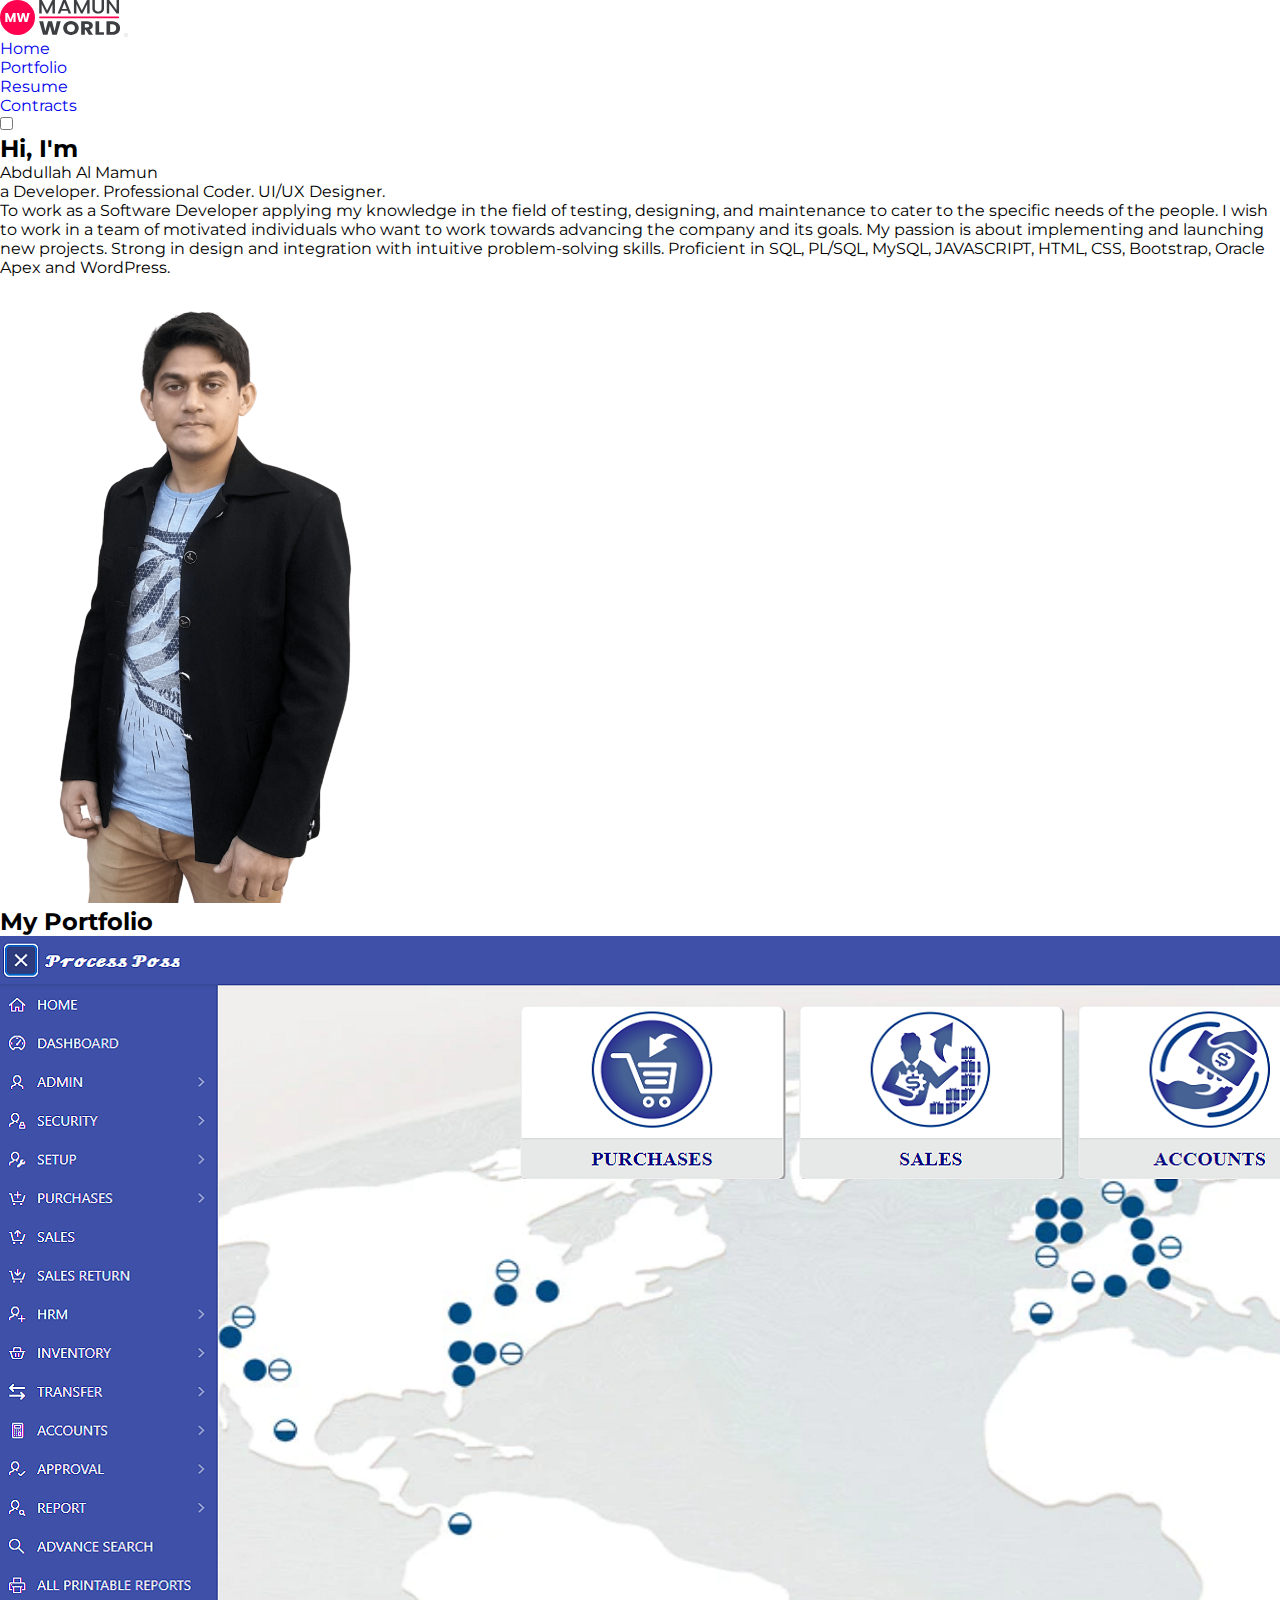
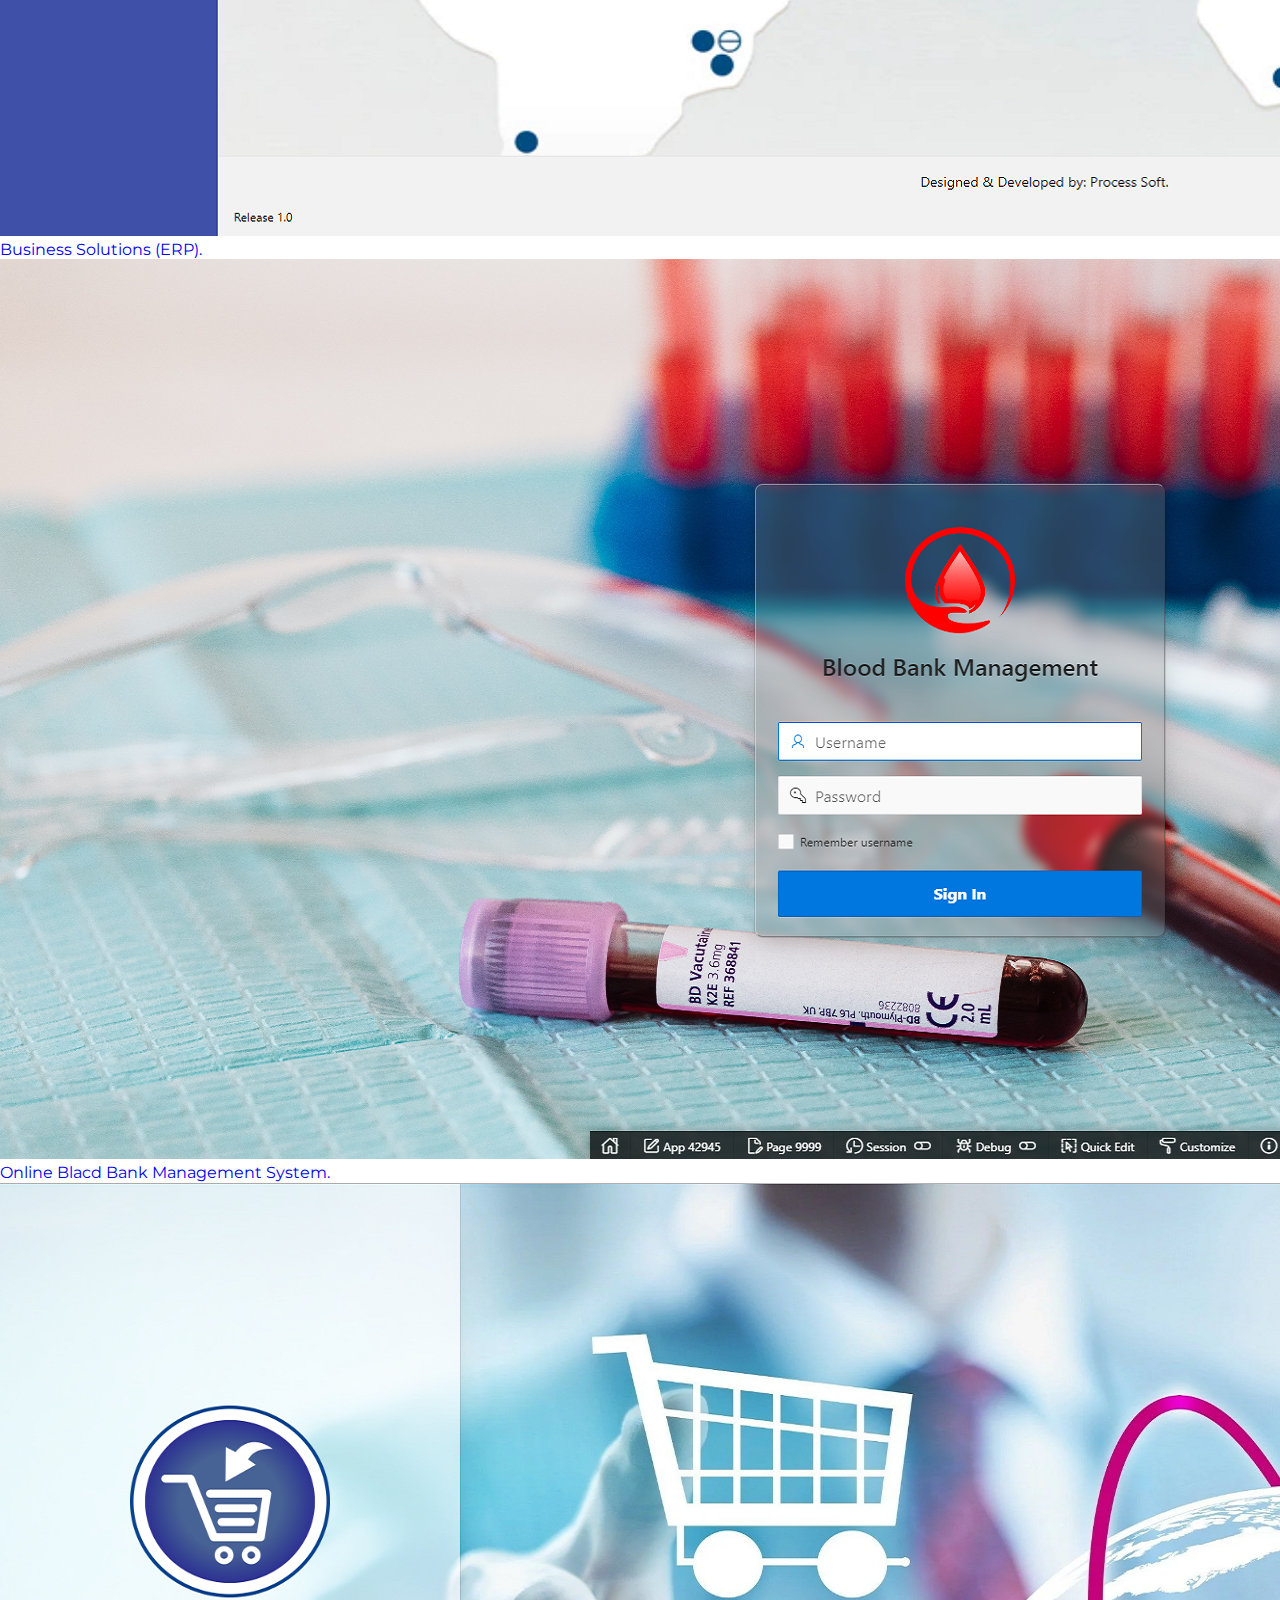
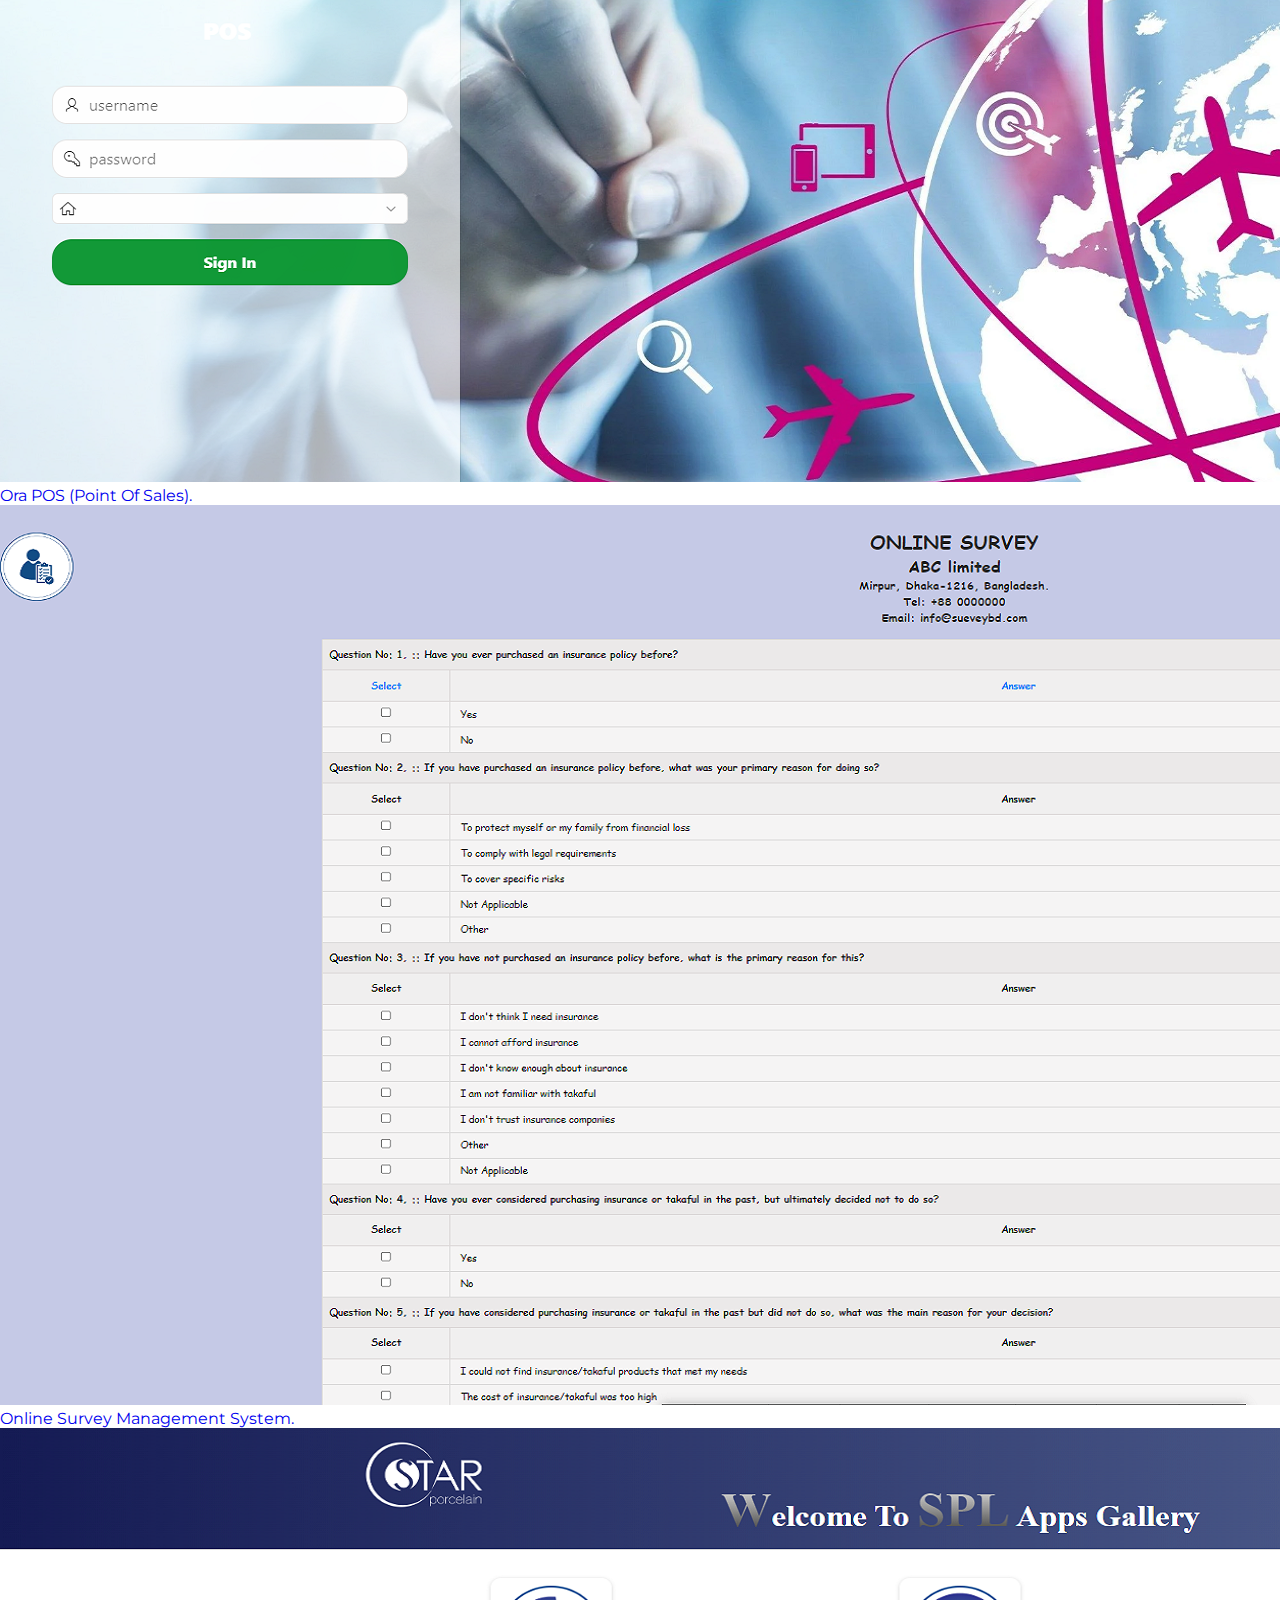
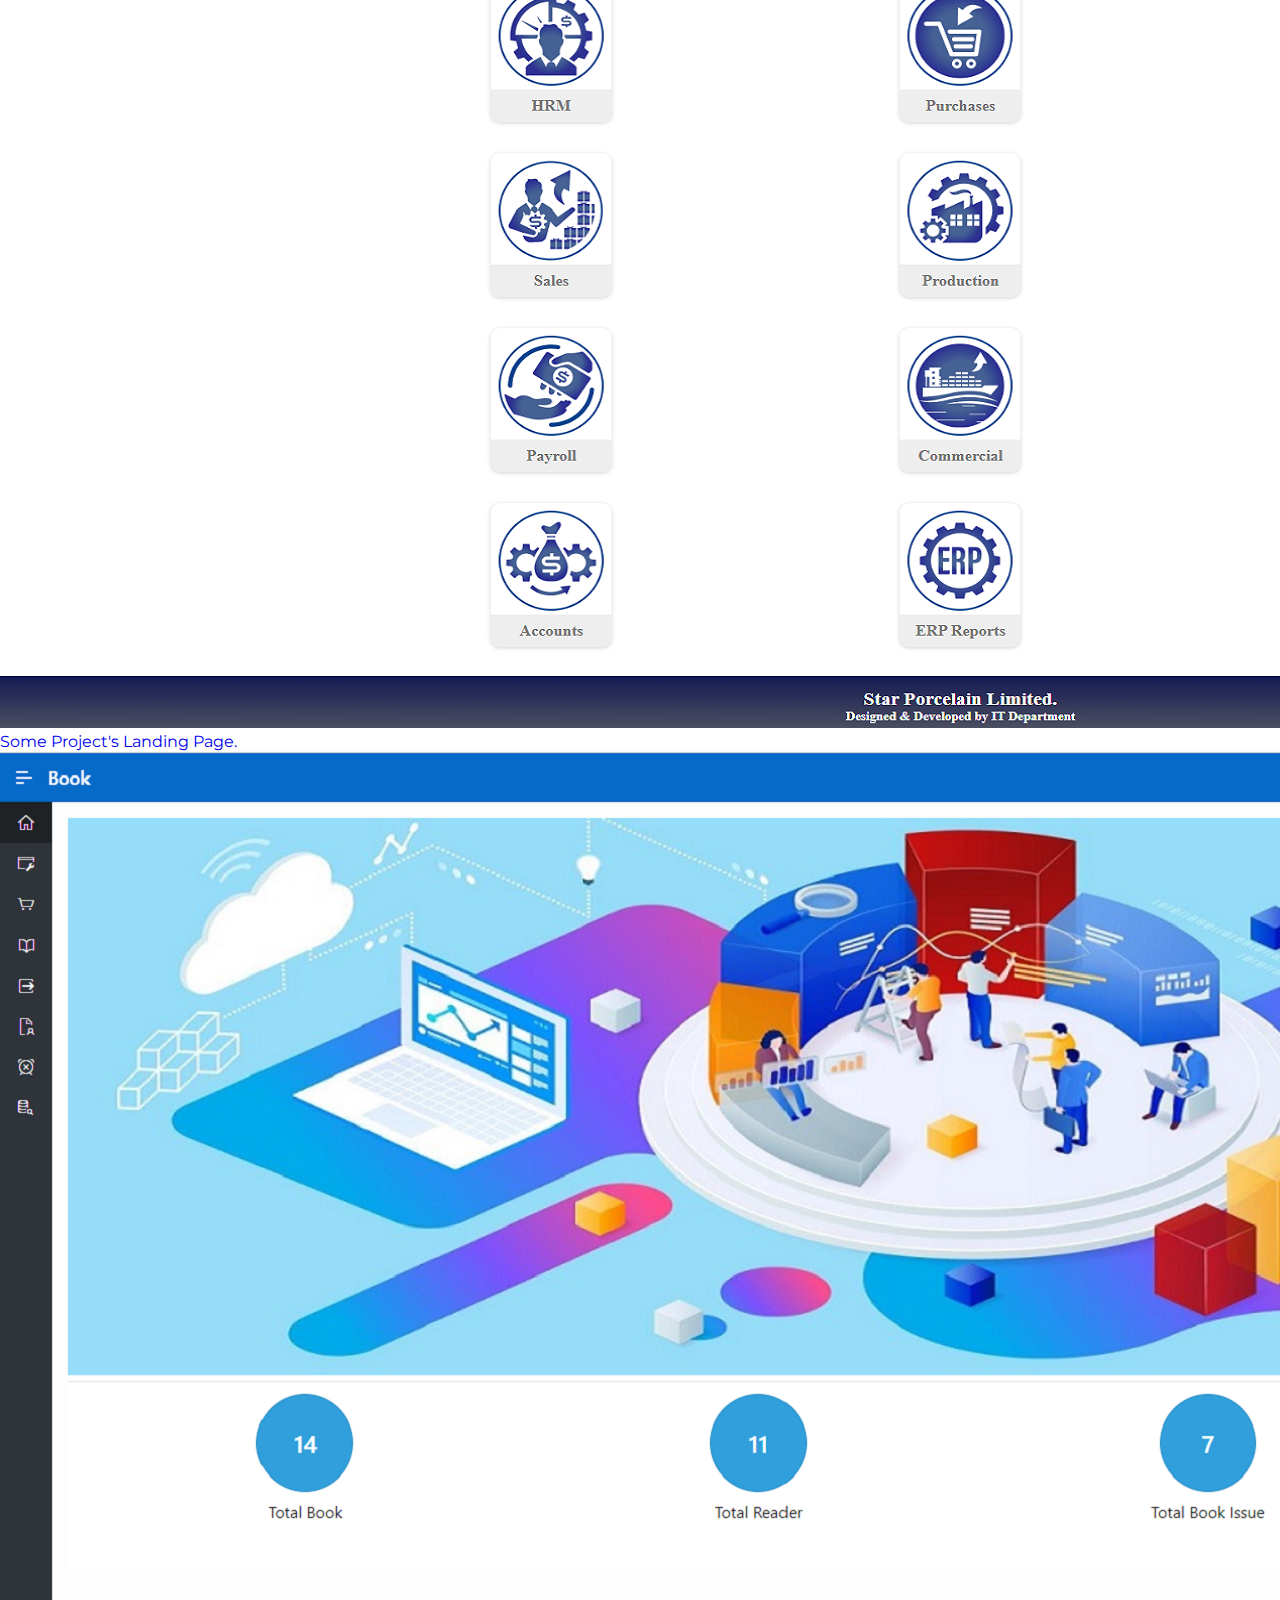
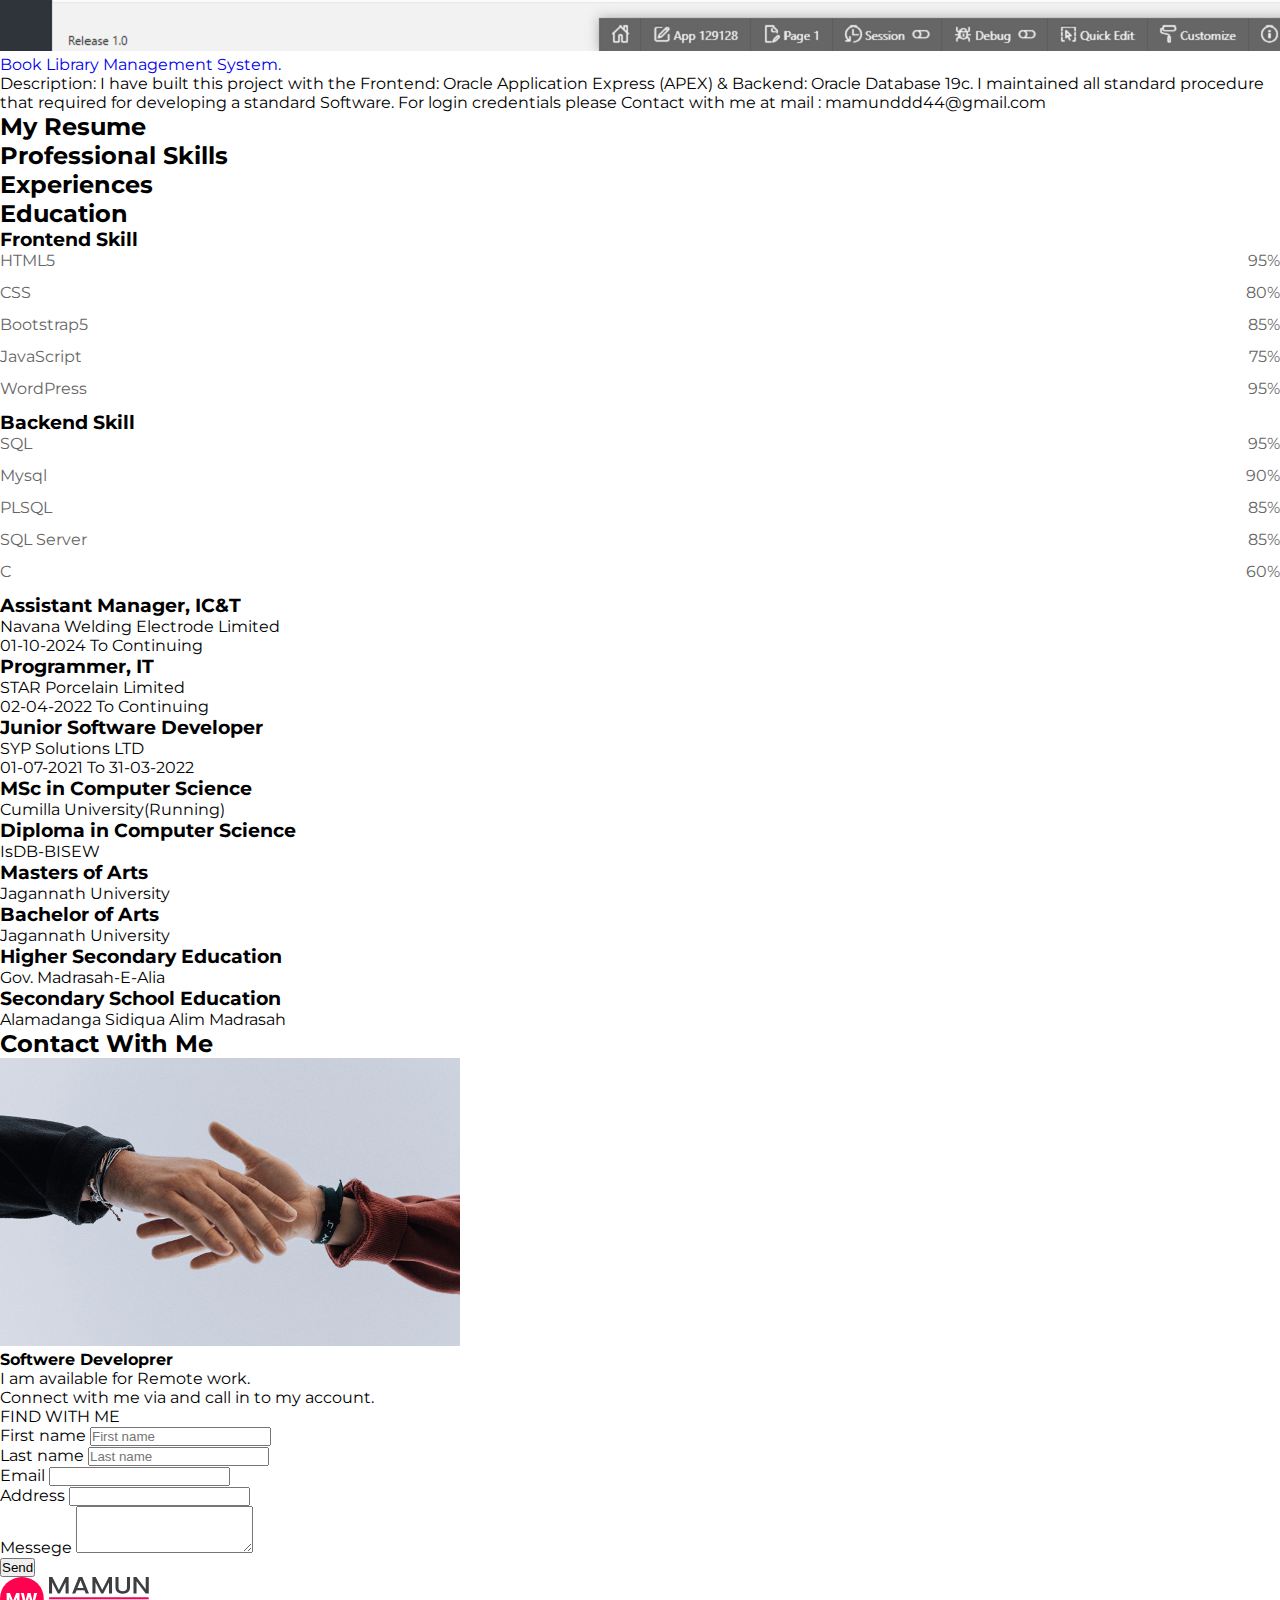
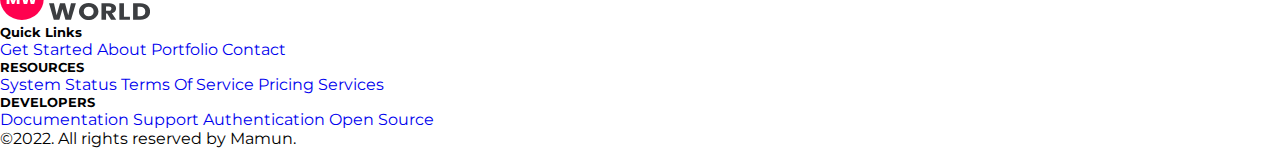
<file: index.html>
<!DOCTYPE html>
<html lang="en">
  <head>
    <meta charset="UTF-8" />
    <meta http-equiv="X-UA-Compatible" content="IE=edge" />
    <meta name="viewport" content="width=device-width, initial-scale=1.0" />
    <!-- favicon -->
    <link
      rel="shortcut icon"
      href="./assets/images/favicon.ico"
      type="image/x-icon"
    />
    <!-- fontawesome -->
    <link
      rel="stylesheet"
      href="https://cdnjs.cloudflare.com/ajax/libs/font-awesome/6.2.1/css/all.min.css"
      integrity="sha512-MV7K8+y+gLIBoVD59lQIYicR65iaqukzvf/nwasF0nqhPay5w/9lJmVM2hMDcnK1OnMGCdVK+iQrJ7lzPJQd1w=="
      crossorigin="anonymous"
      referrerpolicy="no-referrer"
    />
    <!-- bootstrap5 -->
    <link
      href="https://cdn.jsdelivr.net/npm/bootstrap@5.0.2/dist/css/bootstrap.min.css"
      rel="stylesheet"
      integrity="sha384-EVSTQN3/azprG1Anm3QDgpJLIm9Nao0Yz1ztcQTwFspd3yD65VohhpuuCOmLASjC"
      crossorigin="anonymous"
    />
    <!-- main styles -->
    <link rel="stylesheet" href="./assets/sass/style.css" />
    <title>MamunWorld Portfolio</title>
  </head>
  <body>
    <!-- start header area -->
    <header>
      <!-- start navbar -->
      <nav
        class="navbar navbar-expand-lg navbar-light bg-light border-bottom fixed-top"
      >
        <div class="container-fluid">
          <a class="navbar-brand" href="/"
            ><img
              src="./assets/images/logo-for-white-mode.svg"
              alt="logo"
              width="120"
              id="logo"
              class="logo_wite_mode"
          /></a>
          <button
            class="navbar-toggler"
            type="button"
            data-bs-toggle="collapse"
            data-bs-target="#navbarSupportedContent"
            aria-controls="navbarSupportedContent"
            aria-expanded="false"
            aria-label="Toggle navigation"
          >
            <span class="navbar-toggler-icon"></span>
          </button>
          <div class="collapse navbar-collapse" id="navbarSupportedContent">
            <ul class="navbar-nav m-auto mb-2 mb-lg-0">
              <li class="nav-item">
                <a class="nav-link" href="#">Home</a>
              </li>
              <li class="nav-item">
                <a class="nav-link" href="#portfolio">Portfolio</a>
              </li>
              <li class="nav-item">
                <a class="nav-link" href="#my_resume">Resume</a>
              </li>
              <li class="nav-item">
                <a class="nav-link" href="#contact">Contracts</a>
              </li>
            </ul>
            <div class="d-flex form-check form-switch">
              <input
                class="form-check-input"
                type="checkbox"
                id="lightSwitch"
              />
            </div>
          </div>
        </div>
      </nav>
      <!-- end navbar -->
      <!-- start hero section -->
      <div class="container">
        <div class="row my-5 p-4 pb-0 pe-lg-0 pt-lg-5 align-items-center">
          <div class="col-lg-7 p-3 p-lg-5 pt-lg-3 mb-lg-0 mb-md-5">
            <div class="mb-3">
              <h2 class="fw-bold display-4">Hi, I'm</h2>
              <p class="fw-bold display-5">Abdullah Al Mamun</p>
              <p class="display-6">
                a Developer. Professional Coder. UI/UX Designer.&nbsp;
              </p>
            </div>
            <div class="mb-5">
              <p class="lead">
                To work as a Software Developer applying my knowledge in the
                field of testing, designing, and maintenance to cater to the
                specific needs of the people. I wish to work in a team of
                motivated individuals who want to work towards advancing the
                company and its goals. My passion is about implementing and
                launching new projects. Strong in design and integration with
                intuitive problem-solving skills. Proficient in SQL, PL/SQL,
                MySQL, JAVASCRIPT, HTML, CSS, Bootstrap, Oracle Apex and
                WordPress.
              </p>
            </div>
            <div class="d-grid gap-2 d-md-flex justify-content-md-start">
              <a
                class="btn btn-outline-secondary px-4 fs-3"
                href="https://www.facebook.com/Mamunjnu6"
              >
                <i class="fa-brands fa-facebook"></i>
              </a>
              <a
                class="btn btn-outline-secondary px-4 fs-3"
                href="https://github.com/mamunddd"
              >
                <i class="fa-brands fa fa-github"></i
              ></a>
              <a
                class="btn btn-outline-secondary px-4 fs-3"
                href="https://www.linkedin.com/in/mamunjnu6/"
              >
                <i class="fa-brands fa-linkedin"></i
              ></a>
            </div>
          </div>
          <div class="col-lg-4 offset-lg-1 p-0 overflow-hidden shadow-lg">
            <div class="text-center">
              <img
                class="rounded-start"
                src="./assets/images/mamun-world-hero-section-profile.png"
                alt="Photo by Diego PH"
                width="400"
              />
            </div>
          </div>
        </div>
      </div>
      <!-- end hero section -->
    </header>
    <!-- end header area -->

    <!-- portfolio section start -->
    <section id="portfolio" class="py-md-5">
      <div class="container">
        <h2 class="text-center pb-5 fw-bold display-5">My Portfolio</h2>
        <div class="row">
          <div class="col-lg-4 col-md-6 col-sm-6 mb-4">
            <a
              href="http://orasoft.oracleapexservices.com/apex/r/orasoft61/pos179/login_desktop"
              target="_blank"
              ><div class="card shadow">
                <img
                  src="./assets/images/erp.png"
                  class="card-img-top"
                  alt="portfolio image"
                />
                <div class="card-footer">
                  <p class="card-text text-dark">Business Solutions (ERP).</p>
                </div>
              </div></a
            >
          </div>

          <div class="col-lg-4 col-md-6 col-sm-6 mb-4">
            <a
              href="https://apex.oracle.com/pls/apex/mamunddd/r/onlinebloodbank/home"
              target="_blank"
              ><div class="card shadow">
                <img
                  src="./assets/images/BloodBank.png"
                  class="card-img-top"
                  alt="portfolio image"
                />
                <div class="card-footer">
                  <p class="card-text text-dark">
                    Online Blacd Bank Management System.
                  </p>
                </div>
              </div></a
            >
          </div>
          <div class="col-lg-4 col-md-6 col-sm-6 mb-4">
            <a
              href="http://orasoft.oracleapexservices.com/apex/f?p=135:LOGIN_DESKTOP"
              target="_blank"
              ><div class="card shadow">
                <img
                  src="./assets/images/POS.png"
                  class="card-img-top"
                  alt="portfolio image"
                />
                <div class="card-footer">
                  <p class="card-text text-dark">Ora POS (Point Of Sales).</p>
                </div>
              </div></a
            >
          </div>

          <div class="col-lg-4 col-md-6 col-sm-6 mb-4">
            <a
              href="http://orasoft.oracleapexservices.com/apex/r/orasoft62/survey/login"
              target="_blank"
              ><div class="card shadow">
                <img
                  src="./assets/images/Survey.png"
                  class="card-img-top"
                  alt="portfolio image"
                />
                <div class="card-footer">
                  <p class="card-text text-dark">
                    Online Survey Management System.
                  </p>
                </div>
              </div></a
            >
          </div>

          <div class="col-lg-4 col-md-6 col-sm-6 mb-4">
            <a href="https://apps.starporcelainbd.com/" target="_blank"
              ><div class="card shadow">
                <img
                  src="./assets/images/spl.png"
                  class="card-img-top"
                  alt="portfolio image"
                />
                <div class="card-footer">
                  <p class="card-text text-dark">
                    Some Project's Landing Page.
                  </p>
                </div>
              </div></a
            >
          </div>

          <div class="col-lg-4 col-md-6 col-sm-6 mb-4">
            <a
              href="https://apex.oracle.com/pls/apex/r/mamunworld/book3129128/home"
              target="_blank"
              ><div class="card shadow">
                <img
                  src="./assets/images/book.png"
                  class="card-img-top"
                  alt="portfolio image"
                />
                <div class="card-footer">
                  <p class="card-text text-dark">
                    Book Library Management System.
                  </p>
                </div>
              </div></a
            >
          </div>
          <p>
            Description: I have built this project with the Frontend: Oracle
            Application Express (APEX) & Backend: Oracle Database 19c. I
            maintained all standard procedure that required for developing a
            standard Software. For login credentials please Contact with me at
            mail : mamunddd44@gmail.com
          </p>
        </div>
      </div>
    </section>
    <!-- portfolio section end -->

    <!-- my_resume section start -->
    <section id="my_resume" class="py-md-5">
      <div class="container">
        <h2 class="text-center pb-5 fw-bold display-5">My Resume</h2>
        <div class="row">
          <div class="col-md-4">
            <h2
              class="text-center shadow py-3 fw-bold resume_btn"
              role="button"
            >
              Professional Skills
            </h2>
          </div>
          <div class="col-md-4">
            <h2
              class="text-center shadow py-3 fw-bold resume_btn"
              role="button"
            >
              Experiences
            </h2>
          </div>
          <div class="col-md-4">
            <h2
              class="text-center shadow py-3 fw-bold resume_btn"
              role="button"
            >
              Education
            </h2>
          </div>
        </div>
        <!-- show resume -->
        <div id="resume_show">
          <!-- skill start -->
          <div class="row mt-3">
            <div class="col-md-6">
              <div class="shadow p-5">
                <h3>Frontend Skill</h3>
                <div class="mb-3">
                  <div class="labels">
                    <span>HTML5</span>
                    <span>95%</span>
                  </div>
                  <div class="progress">
                    <div
                      class="progress-bar"
                      role="progressbar"
                      aria-valuenow="60"
                      aria-valuemin="0"
                      aria-valuemax="100"
                      style="width: 95%"
                    ></div>
                  </div>
                </div>
                <div class="mb-3">
                  <div class="labels">
                    <span>CSS</span>
                    <span>80%</span>
                  </div>
                  <div class="progress">
                    <div
                      class="progress-bar"
                      role="progressbar"
                      aria-valuenow="60"
                      aria-valuemin="0"
                      aria-valuemax="100"
                      style="width: 80%"
                    ></div>
                  </div>
                </div>
                <div class="mb-3">
                  <div class="labels">
                    <span>Bootstrap5</span>
                    <span>85%</span>
                  </div>
                  <div class="progress">
                    <div
                      class="progress-bar"
                      role="progressbar"
                      aria-valuenow="60"
                      aria-valuemin="0"
                      aria-valuemax="100"
                      style="width: 85%"
                    ></div>
                  </div>
                </div>
                <div class="mb-3">
                  <div class="labels">
                    <span>JavaScript</span>
                    <span>75%</span>
                  </div>
                  <div class="progress">
                    <div
                      class="progress-bar"
                      role="progressbar"
                      aria-valuenow="60"
                      aria-valuemin="0"
                      aria-valuemax="100"
                      style="width: 75%"
                    ></div>
                  </div>
                </div>
                <div class="mb-3">
                  <div class="labels">
                    <span>WordPress</span>
                    <span>95%</span>
                  </div>
                  <div class="progress">
                    <div
                      class="progress-bar"
                      role="progressbar"
                      aria-valuenow="60"
                      aria-valuemin="0"
                      aria-valuemax="100"
                      style="width: 95%"
                    ></div>
                  </div>
                </div>
              </div>
            </div>
            <div class="col-md-6">
              <div class="shadow p-5">
                <h3>Backend Skill</h3>
                <div class="mb-3">
                  <div class="labels">
                    <span>SQL</span>
                    <span>95%</span>
                  </div>
                  <div class="progress">
                    <div
                      class="progress-bar"
                      role="progressbar"
                      aria-valuenow="60"
                      aria-valuemin="0"
                      aria-valuemax="100"
                      style="width: 95%"
                    ></div>
                  </div>
                </div>
                <div class="mb-3">
                  <div class="labels">
                    <span>Mysql</span>
                    <span>90%</span>
                  </div>
                  <div class="progress">
                    <div
                      class="progress-bar"
                      role="progressbar"
                      aria-valuenow="60"
                      aria-valuemin="0"
                      aria-valuemax="100"
                      style="width: 90%"
                    ></div>
                  </div>
                </div>
                <div class="mb-3">
                  <div class="labels">
                    <span>PLSQL</span>
                    <span>85%</span>
                  </div>
                  <div class="progress">
                    <div
                      class="progress-bar"
                      role="progressbar"
                      aria-valuenow="60"
                      aria-valuemin="0"
                      aria-valuemax="100"
                      style="width: 85%"
                    ></div>
                  </div>
                </div>
                <div class="mb-3">
                  <div class="labels">
                    <span>SQL Server</span>
                    <span>85%</span>
                  </div>
                  <div class="progress">
                    <div
                      class="progress-bar"
                      role="progressbar"
                      aria-valuenow="60"
                      aria-valuemin="0"
                      aria-valuemax="100"
                      style="width: 85%"
                    ></div>
                  </div>
                </div>
                <div class="mb-3">
                  <div class="labels">
                    <span>C</span>
                    <span>60%</span>
                  </div>
                  <div class="progress">
                    <div
                      class="progress-bar"
                      role="progressbar"
                      aria-valuenow="60"
                      aria-valuemin="0"
                      aria-valuemax="100"
                      style="width: 60%"
                    ></div>
                  </div>
                </div>
              </div>
            </div>
          </div>
          <!-- skill end -->

          <!-- experiences start -->
          <div class="row mt-3 d-none">
            <div class="col-md-12">
              <div class="shadow p-5">
                <h3> Assistant Manager, IC&T</h3>
                <p>
                  Navana Welding Electrode Limited<br />
                  01-10-2024 To Continuing
                </p>
              </div>
                    <div class="col-md-6">
              <div class="shadow p-5">
                <h3>Programmer, IT</h3>
                <p>
                  STAR Porcelain Limited <br />
                  02-04-2022 To Continuing
                </p>
              </div>
            </div>
            <div class="col-md-6">
              <div class="shadow p-5">
                <h3>Junior Software Developer</h3>
                <p>SYP Solutions LTD <br />01-07-2021 To 31-03-2022</p>
              </div>
            </div>
          </div>
          <!-- experiences end -->

          <!-- education start -->
          <div class="row mt-3 d-none">
            <div class="col-md-6">
              <div class="shadow p-5">
                <h3>MSc in Computer Science</h3>
                <p>Cumilla University(Running)</p>
              </div>
            </div>
            <div class="col-md-6">
              <div class="shadow p-5">
                <h3>Diploma in Computer Science</h3>
                <p>IsDB-BISEW</p>
              </div>
            </div>
            <div class="col-md-6">
              <div class="shadow p-5">
                <h3>Masters of Arts</h3>
                <p>Jagannath University</p>
              </div>
            </div>
            <div class="col-md-6">
              <div class="shadow p-5">
                <h3>Bachelor of Arts</h3>
                <p>Jagannath University</p>
              </div>
            </div>
            <div class="col-md-6">
              <div class="shadow p-5">
                <h3>Higher Secondary Education</h3>
                <p>Gov. Madrasah-E-Alia</p>
              </div>
            </div>
            <div class="col-md-6">
              <div class="shadow p-5">
                <h3>Secondary School Education</h3>
                <p>Alamadanga Sidiqua Alim Madrasah</p>
              </div>
            </div>
          </div>
          <!-- education end -->
        </div>
      </div>
    </section>
    <!-- my_resume section end -->

    <!-- contact with me section start -->
    <section id="contact" class="py-md-5">
      <div class="container">
        <h2 class="text-center pb-5 fw-bold display-5">Contact With Me</h2>
        <div class="row">
          <div class="col-lg-4 col-md-5 shadow p-3">
            <img
              class="img-fluid rounded-start"
              src="./assets/images/contact-image.png"
              alt="Photo by Diego PH"
            />
            <h4 class="mt-3">Softwere Developrer</h4>
            <p class="txt_con">
              I am available for Remote work.<br />
              Connect with me via and call in to my account.<br />
            </p>
            <p>FIND WITH ME</p>

            <div class="d-grid gap-2 d-md-flex justify-content-md-start">
              <a class="btn btn-outline-secondary px-3 fs-4" href="#">
                <i class="fa-brands fa-facebook"></i>
              </a>
              <a class="btn btn-outline-secondary px-3 fs-4" href="#">
                <i class="fa-brands fa-linkedin"></i
              ></a>
              <a class="btn btn-outline-secondary px-3 fs-4" href="#">
                <i class="fa-solid fa-envelope"></i
              ></a>
              <a class="btn btn-outline-secondary px-3 fs-4" href="#">
                <i class="fa-brands fa-skype"></i
              ></a>
            </div>
          </div>
          <div class="col-lg-8 col-md-7">
            <div class="shadow ms-3 p-3">
              <form>
                <!-- <div class="offset-lg-1 p-5 overflow-hidden shadow-lg col mt-3"> -->
                <div class="row">
                  <div class="col mt-4">
                    <label for="first_name">First name</label>
                    <input
                      type="text"
                      class="form-control"
                      placeholder="First name"
                      id="first_name"
                    />
                  </div>

                  <div class="col mt-4">
                    <label for="last_name">Last name</label>
                    <input
                      type="text"
                      class="form-control"
                      placeholder="Last name"
                      id="last_name"
                    />
                  </div>

                  <div class="form-group mt-4">
                    <label for="inputEmail">Email</label>
                    <input type="text" class="form-control" id="inputEmail" />
                  </div>

                  <div class="form-group mt-4">
                    <label for="inputAddress">Address</label>
                    <input type="text" class="form-control" id="inputAddress" />
                  </div>

                  <div class="form-group mt-4">
                    <label for="inputMess">Messege</label>
                    <textarea
                      class="form-control"
                      id="inputMess"
                      rows="3"
                    ></textarea>
                  </div>
                </div>
                <button
                  type="submit"
                  class="btn btn-primary btn-lg btn-block mt-4"
                >
                  Send
                </button>
              </form>
            </div>
          </div>
        </div>
      </div>
    </section>
    <!-- contact with me section end -->

    <!-- footer area start -->
    <footer class="pt-md-5 mt-md-5 pb-md-4 border-top">
      <div class="container">
        <div class="row">
          <div class="col-lg-3 col-md-6 mb-lg-0 mb-md-5">
            <a href="#"
              ><img
                src="./assets/images/logo-for-white-mode.svg"
                alt="Logo"
                width="150"
                class="mb-4 logo_wite_mode"
            /></a>
            <div class="d-grid gap-2 d-md-flex justify-content-md-start">
              <a
                class="btn btn-outline-secondary px-3 fs-5"
                href="https://www.facebook.com/Mamunjnu6"
              >
                <i class="fa-brands fa-facebook"></i>
              </a>
              <a
                class="btn btn-outline-secondary px-3 fs-5"
                href="https://www.linkedin.com/in/mamunjnu6/"
              >
                <i class="fa-brands fa-linkedin"></i
              ></a>
              <a
                class="btn btn-outline-secondary px-3 fs-5"
                href="mamunddd44@gmail.com"
              >
                <i class="fa-solid fa-envelope"></i
              ></a>
              <a
                class="btn btn-outline-secondary px-3 fs-5"
                href="https://join.skype.com/invite/fB44iFLOaqLF"
              >
                <i class="fa-brands fa-skype"></i
              ></a>
            </div>
          </div>
          <div class="col-lg-3 col-md-6 mb-lg-0 mb-md-5">
            <h5 class="mb-3 fw-bold">Quick Links</h5>
            <div>
              <a href="#" class="d-block my-2 text-secondary">Get Started</a>
              <a href="#" class="d-block my-2 text-secondary">About</a>
              <a href="#portfolio" class="d-block my-2 text-secondary"
                >Portfolio</a
              >
              <a href="#contact" class="d-block my-2 text-secondary">Contact</a>
            </div>
          </div>
          <div class="col-lg-3 col-md-6">
            <h5 class="mb-3 fw-bold">RESOURCES</h5>
            <a href="#" class="d-block my-2 text-secondary">System Status</a>
            <a href="#" class="d-block my-2 text-secondary">Terms Of Service</a>
            <a href="#" class="d-block my-2 text-secondary">Pricing</a>
            <a href="#" class="d-block my-2 text-secondary">Services</a>
          </div>
          <div class="col-lg-3 col-md-6">
            <h5 class="mb-3 fw-bold">DEVELOPERS</h5>
            <a href="#" class="d-block my-2 text-secondary">Documentation</a>
            <a href="#" class="d-block my-2 text-secondary">Support</a>
            <a href="#" class="d-block my-2 text-secondary">Authentication</a>
            <a href="#" class="d-block my-2 text-secondary">Open Source</a>
          </div>
        </div>
      </div>
      <div class="container">
        <div class="row">
          <div class="col-12">
            <p class="text-center mt-5">©2022. All rights reserved by Mamun.</p>
          </div>
        </div>
      </div>
    </footer>
    <!-- footer area end -->

    <!-- bootstrap5 script -->
    <script
      src="https://cdn.jsdelivr.net/npm/bootstrap@5.0.2/dist/js/bootstrap.bundle.min.js"
      integrity="sha384-MrcW6ZMFYlzcLA8Nl+NtUVF0sA7MsXsP1UyJoMp4YLEuNSfAP+JcXn/tWtIaxVXM"
      crossorigin="anonymous"
    ></script>
    <!-- switch for dark mode -->
    <script src="./assets/js/switch.js"></script>
    <!-- app (main) script file -->
    <script src="./assets/js/app.js"></script>
  </body>
</html>
</file>
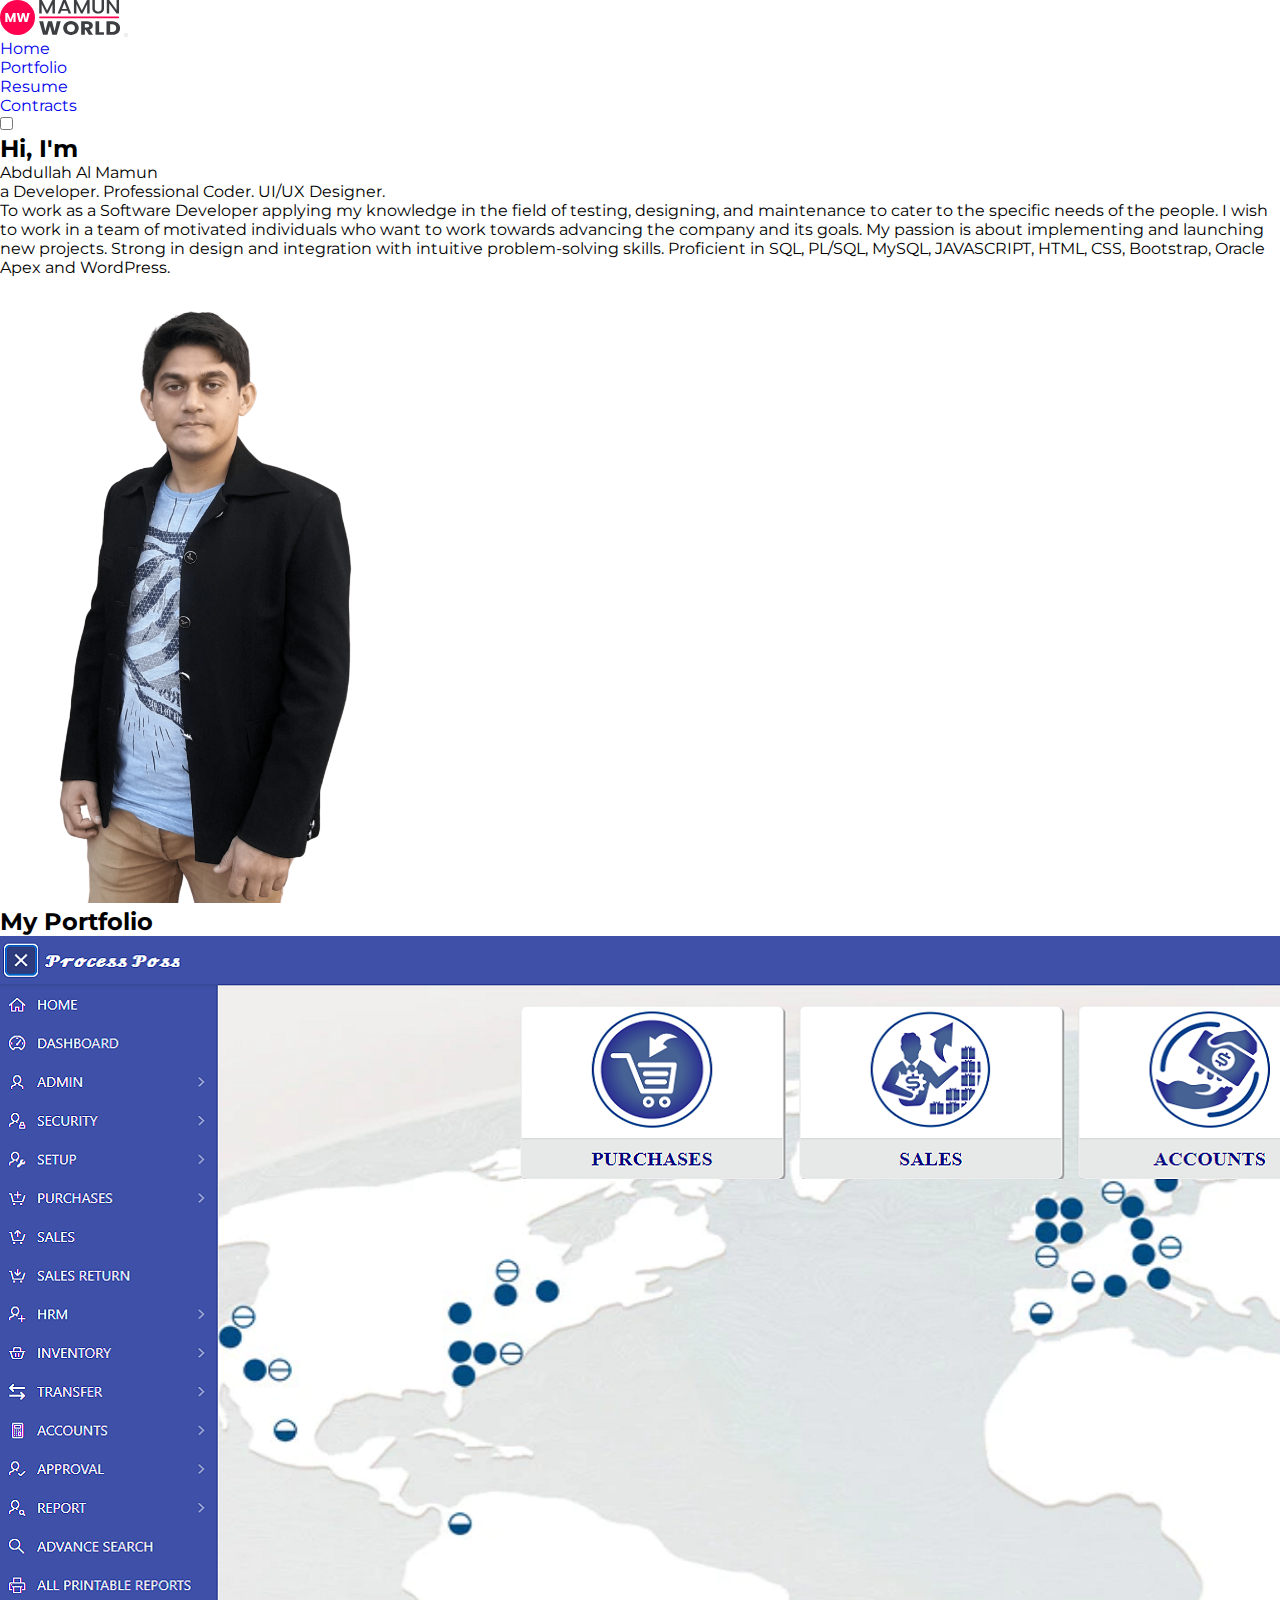
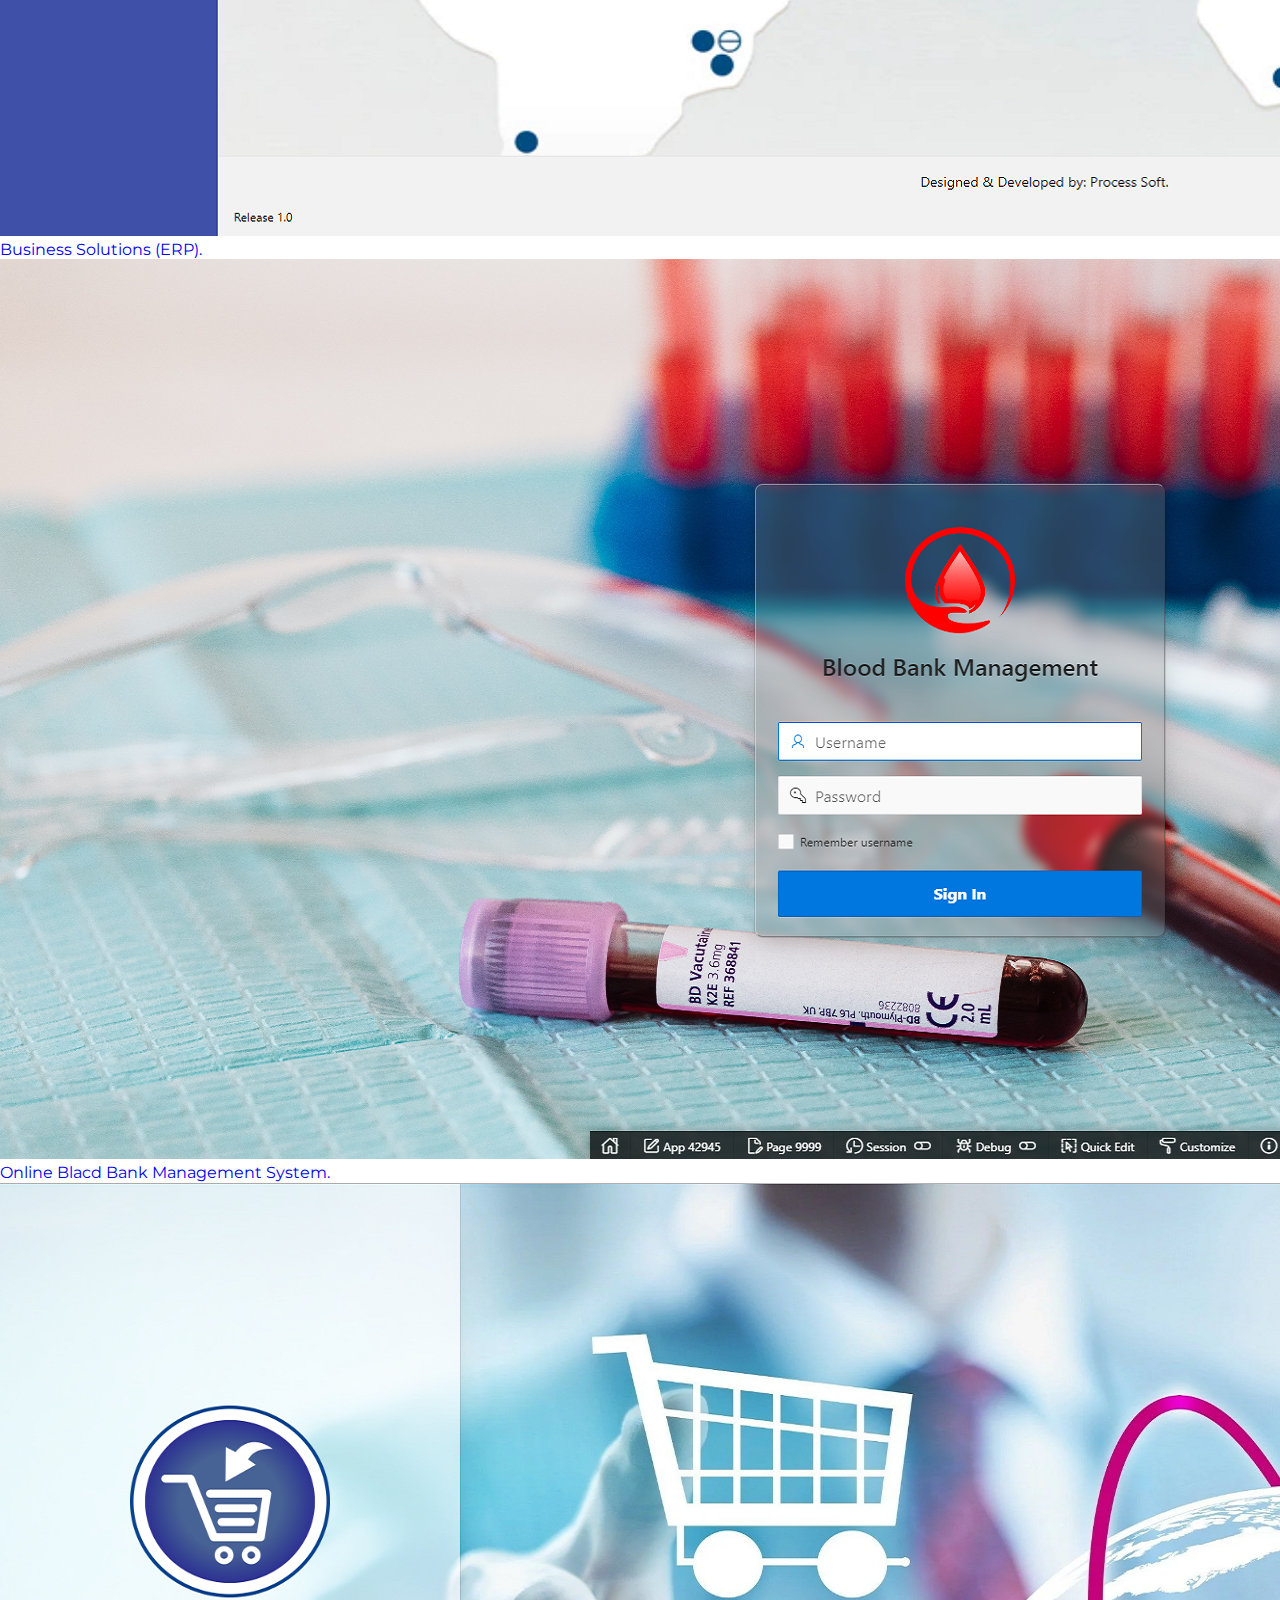
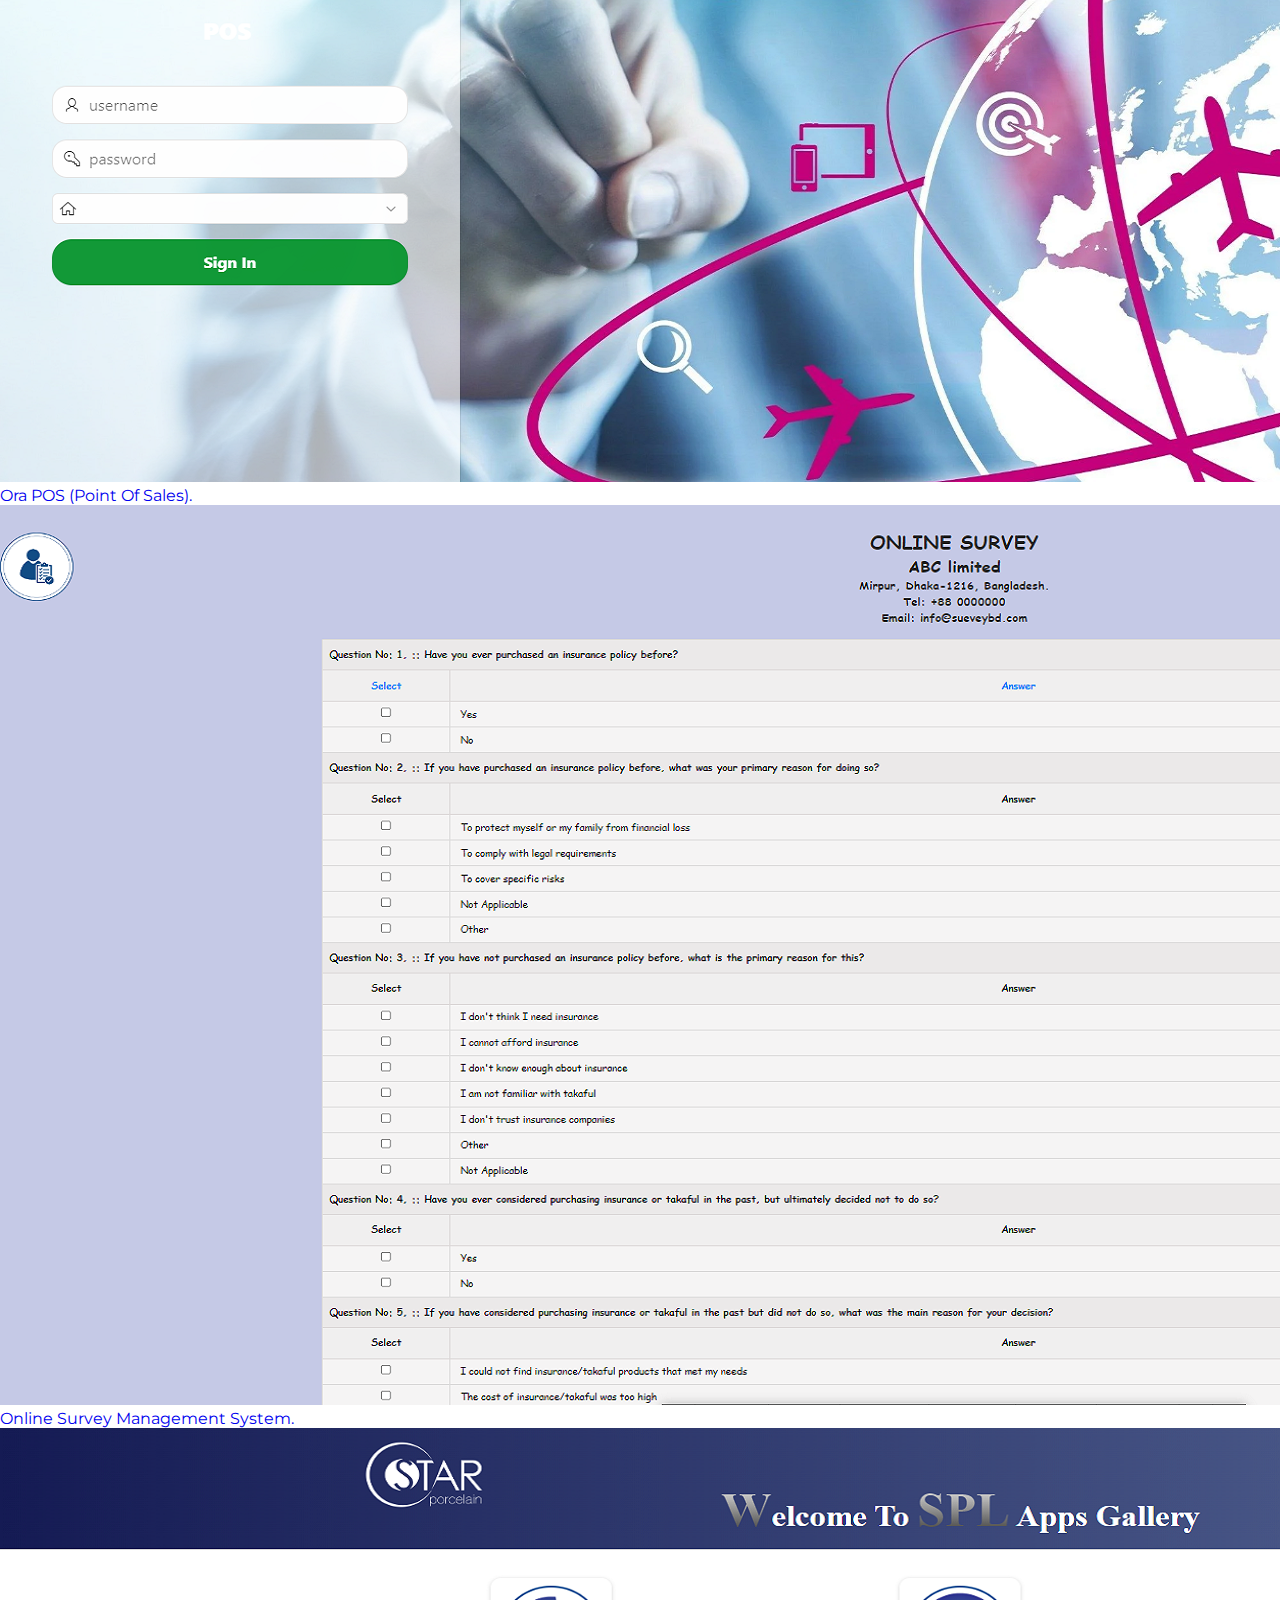
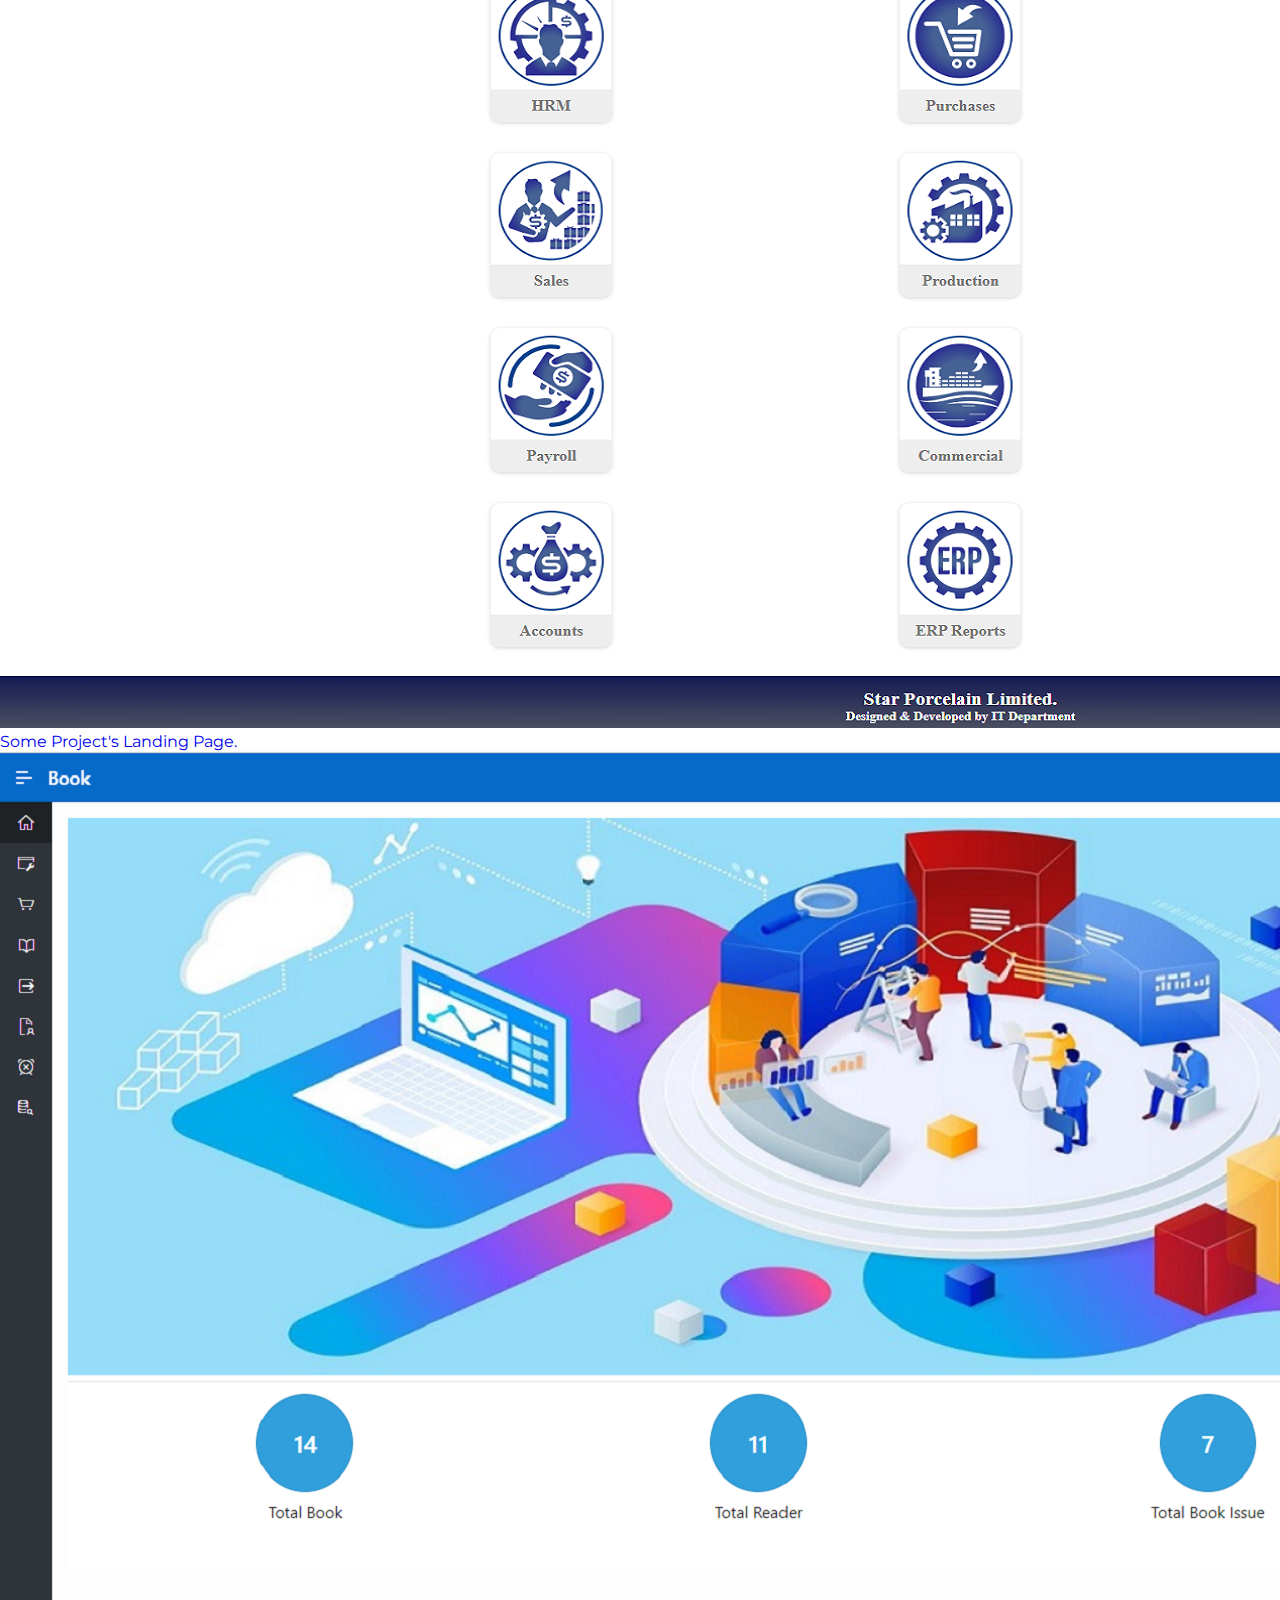
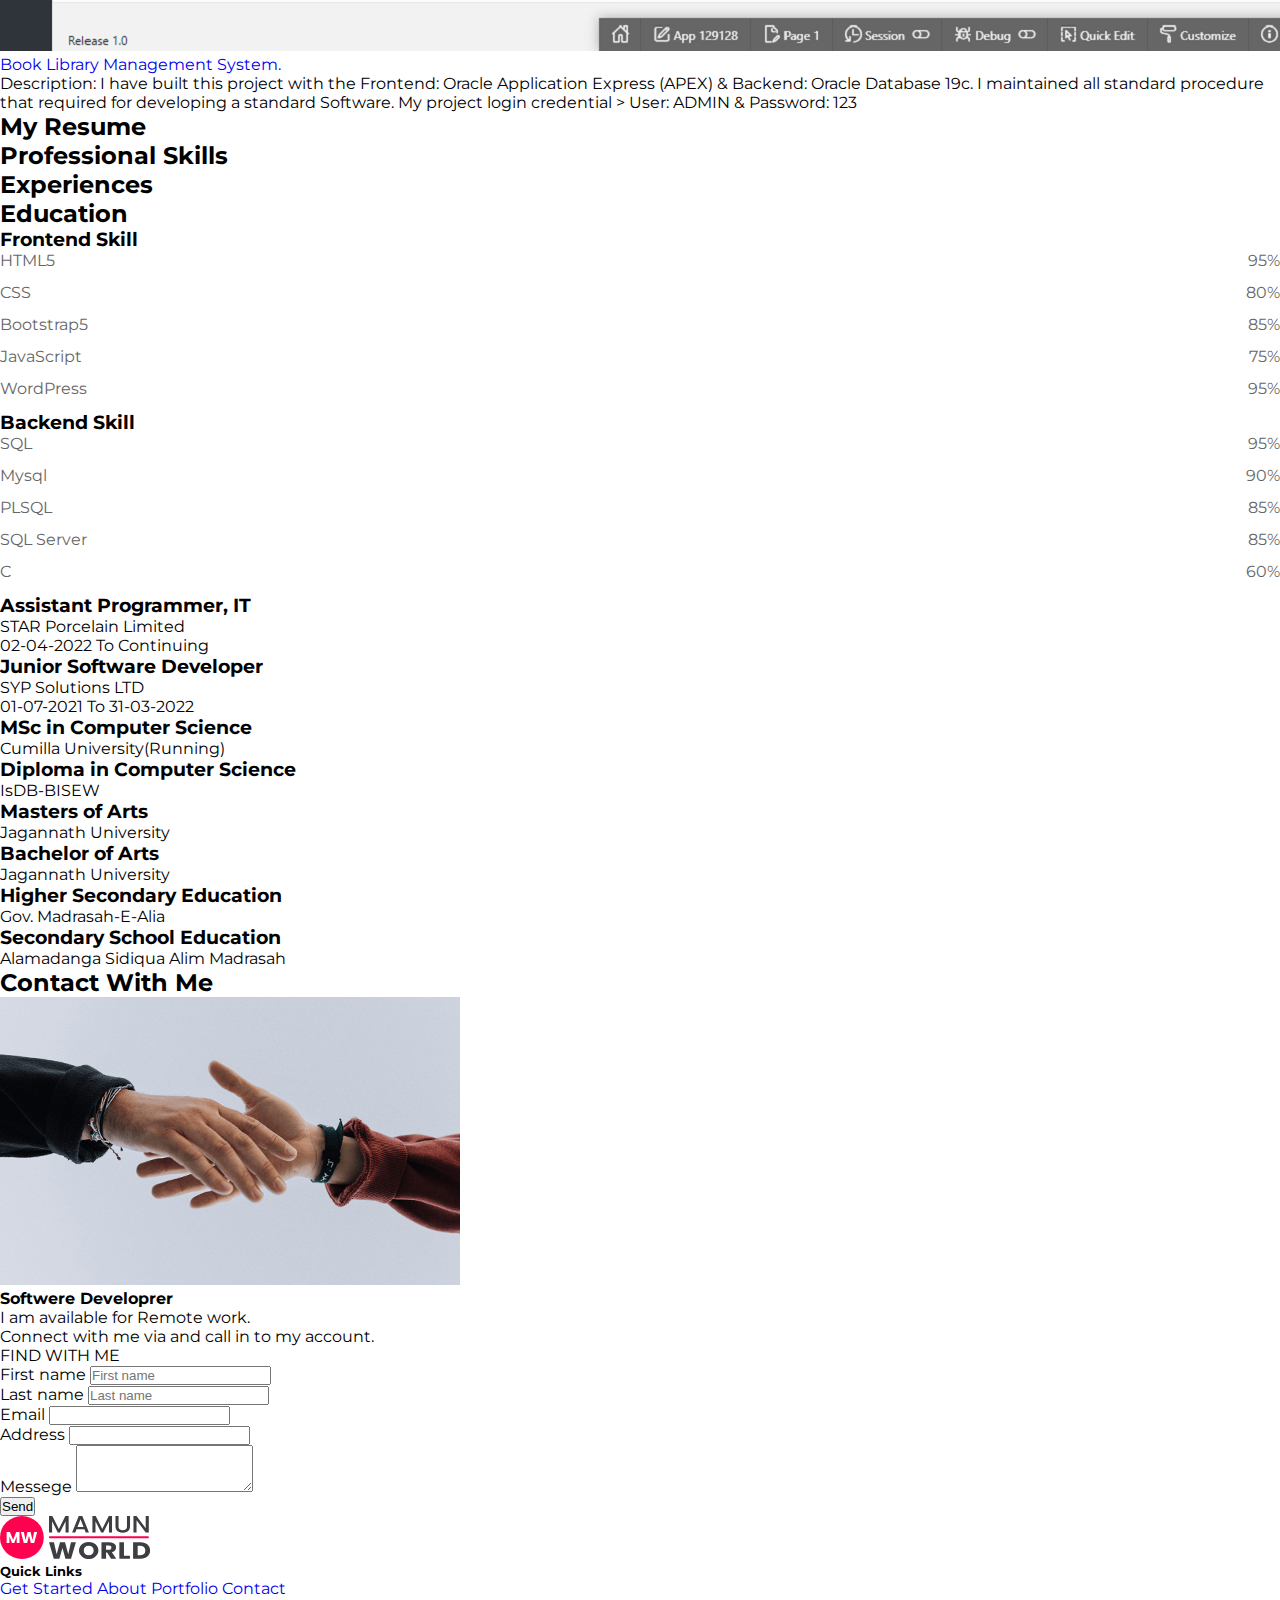
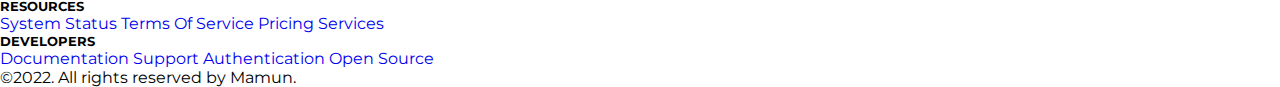
<file: assets/index.html>
<!DOCTYPE html>
<html lang="en">
  <head>
    <meta charset="UTF-8" />
    <meta http-equiv="X-UA-Compatible" content="IE=edge" />
    <meta name="viewport" content="width=device-width, initial-scale=1.0" />
    <!-- favicon -->
    <link
      rel="shortcut icon"
      href="./assets/images/favicon.ico"
      type="image/x-icon"
    />
    <!-- fontawesome -->
    <link
      rel="stylesheet"
      href="https://cdnjs.cloudflare.com/ajax/libs/font-awesome/6.2.1/css/all.min.css"
      integrity="sha512-MV7K8+y+gLIBoVD59lQIYicR65iaqukzvf/nwasF0nqhPay5w/9lJmVM2hMDcnK1OnMGCdVK+iQrJ7lzPJQd1w=="
      crossorigin="anonymous"
      referrerpolicy="no-referrer"
    />
    <!-- bootstrap5 -->
    <link
      href="https://cdn.jsdelivr.net/npm/bootstrap@5.0.2/dist/css/bootstrap.min.css"
      rel="stylesheet"
      integrity="sha384-EVSTQN3/azprG1Anm3QDgpJLIm9Nao0Yz1ztcQTwFspd3yD65VohhpuuCOmLASjC"
      crossorigin="anonymous"
    />
    <!-- main styles -->
    <link rel="stylesheet" href="./assets/sass/style.css" />
    <title>MamunWorld Portfolio</title>
  </head>
  <body>
    <!-- start header area -->
    <header>
      <!-- start navbar -->
      <nav
        class="navbar navbar-expand-lg navbar-light bg-light border-bottom fixed-top"
      >
        <div class="container-fluid">
          <a class="navbar-brand" href="/"
            ><img
              src="./assets/images/logo-for-white-mode.svg"
              alt="logo"
              width="120"
              id="logo"
              class="logo_wite_mode"
          /></a>
          <button
            class="navbar-toggler"
            type="button"
            data-bs-toggle="collapse"
            data-bs-target="#navbarSupportedContent"
            aria-controls="navbarSupportedContent"
            aria-expanded="false"
            aria-label="Toggle navigation"
          >
            <span class="navbar-toggler-icon"></span>
          </button>
          <div class="collapse navbar-collapse" id="navbarSupportedContent">
            <ul class="navbar-nav m-auto mb-2 mb-lg-0">
              <li class="nav-item">
                <a class="nav-link" href="#">Home</a>
              </li>
              <li class="nav-item">
                <a class="nav-link" href="#portfolio">Portfolio</a>
              </li>
              <li class="nav-item">
                <a class="nav-link" href="#my_resume">Resume</a>
              </li>
              <li class="nav-item">
                <a class="nav-link" href="#contact">Contracts</a>
              </li>
            </ul>
            <div class="d-flex form-check form-switch">
              <input
                class="form-check-input"
                type="checkbox"
                id="lightSwitch"
              />
            </div>
          </div>
        </div>
      </nav>
      <!-- end navbar -->
      <!-- start hero section -->
      <div class="container">
        <div class="row my-5 p-4 pb-0 pe-lg-0 pt-lg-5 align-items-center">
          <div class="col-lg-7 p-3 p-lg-5 pt-lg-3 mb-lg-0 mb-md-5">
            <div class="mb-3">
              <h2 class="fw-bold display-4">Hi, I'm</h2>
              <p class="fw-bold display-5">Abdullah Al Mamun</p>
              <p class="display-6">
                a Developer. Professional Coder. UI/UX Designer.&nbsp;
              </p>
            </div>
            <div class="mb-5">
              <p class="lead">
                To work as a Software Developer applying my knowledge in the
                field of testing, designing, and maintenance to cater to the
                specific needs of the people. I wish to work in a team of
                motivated individuals who want to work towards advancing the
                company and its goals. My passion is about implementing and
                launching new projects. Strong in design and integration with
                intuitive problem-solving skills. Proficient in SQL, PL/SQL,
                MySQL, JAVASCRIPT, HTML, CSS, Bootstrap, Oracle Apex and
                WordPress.
              </p>
            </div>
            <div class="d-grid gap-2 d-md-flex justify-content-md-start">
              <a
                class="btn btn-outline-secondary px-4 fs-3"
                href="https://www.facebook.com/Mamunjnu6"
              >
                <i class="fa-brands fa-facebook"></i>
              </a>
              <a
                class="btn btn-outline-secondary px-4 fs-3"
                href="https://github.com/mamunddd"
              >
                <i class="fa-brands fa fa-github"></i
              ></a>
              <a
                class="btn btn-outline-secondary px-4 fs-3"
                href="https://www.linkedin.com/in/mamunjnu6/"
              >
                <i class="fa-brands fa-linkedin"></i
              ></a>
            </div>
          </div>
          <div class="col-lg-4 offset-lg-1 p-0 overflow-hidden shadow-lg">
            <div class="text-center">
              <img
                class="rounded-start"
                src="./assets/images/mamun-world-hero-section-profile.png"
                alt="Photo by Diego PH"
                width="400"
              />
            </div>
          </div>
        </div>
      </div>
      <!-- end hero section -->
    </header>
    <!-- end header area -->

    <!-- portfolio section start -->
    <section id="portfolio" class="py-md-5">
      <div class="container">
        <h2 class="text-center pb-5 fw-bold display-5">My Portfolio</h2>
        <div class="row">
          <div class="col-lg-4 col-md-6 col-sm-6 mb-4">
            <a
              href="http://orasoft.oracleapexservices.com/apex/r/orasoft61/pos179/login_desktop"
              target="_blank"
              ><div class="card shadow">
                <img
                  src="./assets/images/erp.png"
                  class="card-img-top"
                  alt="portfolio image"
                />
                <div class="card-footer">
                  <p class="card-text text-dark">Business Solutions (ERP).</p>
                </div>
              </div></a
            >
          </div>

          <div class="col-lg-4 col-md-6 col-sm-6 mb-4">
            <a
              href="https://apex.oracle.com/pls/apex/mamunddd/r/onlinebloodbank/home"
              target="_blank"
              ><div class="card shadow">
                <img
                  src="./assets/images/BloodBank.png"
                  class="card-img-top"
                  alt="portfolio image"
                />
                <div class="card-footer">
                  <p class="card-text text-dark">
                    Online Blacd Bank Management System.
                  </p>
                </div>
              </div></a
            >
          </div>
          <div class="col-lg-4 col-md-6 col-sm-6 mb-4">
            <a
              href="http://orasoft.oracleapexservices.com/apex/f?p=135:LOGIN_DESKTOP"
              target="_blank"
              ><div class="card shadow">
                <img
                  src="./assets/images/POS.png"
                  class="card-img-top"
                  alt="portfolio image"
                />
                <div class="card-footer">
                  <p class="card-text text-dark">Ora POS (Point Of Sales).</p>
                </div>
              </div></a
            >
          </div>

          <div class="col-lg-4 col-md-6 col-sm-6 mb-4">
            <a
              href="http://orasoft.oracleapexservices.com/apex/r/orasoft62/survey/login"
              target="_blank"
              ><div class="card shadow">
                <img
                  src="./assets/images/Survey.png"
                  class="card-img-top"
                  alt="portfolio image"
                />
                <div class="card-footer">
                  <p class="card-text text-dark">
                    Online Survey Management System.
                  </p>
                </div>
              </div></a
            >
          </div>

          <div class="col-lg-4 col-md-6 col-sm-6 mb-4">
            <a href="https://apps.starporcelainbd.com/" target="_blank"
              ><div class="card shadow">
                <img
                  src="./assets/images/spl.png"
                  class="card-img-top"
                  alt="portfolio image"
                />
                <div class="card-footer">
                  <p class="card-text text-dark">
                    Some Project's Landing Page.
                  </p>
                </div>
              </div></a
            >
          </div>

          <div class="col-lg-4 col-md-6 col-sm-6 mb-4">
            <a
              href="https://apex.oracle.com/pls/apex/r/mamunworld/book3129128/home"
              target="_blank"
              ><div class="card shadow">
                <img
                  src="./assets/images/book.png"
                  class="card-img-top"
                  alt="portfolio image"
                />
                <div class="card-footer">
                  <p class="card-text text-dark">
                    Book Library Management System.
                  </p>
                </div>
              </div></a
            >
          </div>
          <p>
            Description: I have built this project with the Frontend: Oracle
            Application Express (APEX) & Backend: Oracle Database 19c. I
            maintained all standard procedure that required for developing a
            standard Software. My project login credential > User: ADMIN &
            Password: 123
          </p>
        </div>
      </div>
    </section>
    <!-- portfolio section end -->

    <!-- my_resume section start -->
    <section id="my_resume" class="py-md-5">
      <div class="container">
        <h2 class="text-center pb-5 fw-bold display-5">My Resume</h2>
        <div class="row">
          <div class="col-md-4">
            <h2
              class="text-center shadow py-3 fw-bold resume_btn"
              role="button"
            >
              Professional Skills
            </h2>
          </div>
          <div class="col-md-4">
            <h2
              class="text-center shadow py-3 fw-bold resume_btn"
              role="button"
            >
              Experiences
            </h2>
          </div>
          <div class="col-md-4">
            <h2
              class="text-center shadow py-3 fw-bold resume_btn"
              role="button"
            >
              Education
            </h2>
          </div>
        </div>
        <!-- show resume -->
        <div id="resume_show">
          <!-- skill start -->
          <div class="row mt-3">
            <div class="col-md-6">
              <div class="shadow p-5">
                <h3>Frontend Skill</h3>
                <div class="mb-3">
                  <div class="labels">
                    <span>HTML5</span>
                    <span>95%</span>
                  </div>
                  <div class="progress">
                    <div
                      class="progress-bar"
                      role="progressbar"
                      aria-valuenow="60"
                      aria-valuemin="0"
                      aria-valuemax="100"
                      style="width: 95%"
                    ></div>
                  </div>
                </div>
                <div class="mb-3">
                  <div class="labels">
                    <span>CSS</span>
                    <span>80%</span>
                  </div>
                  <div class="progress">
                    <div
                      class="progress-bar"
                      role="progressbar"
                      aria-valuenow="60"
                      aria-valuemin="0"
                      aria-valuemax="100"
                      style="width: 80%"
                    ></div>
                  </div>
                </div>
                <div class="mb-3">
                  <div class="labels">
                    <span>Bootstrap5</span>
                    <span>85%</span>
                  </div>
                  <div class="progress">
                    <div
                      class="progress-bar"
                      role="progressbar"
                      aria-valuenow="60"
                      aria-valuemin="0"
                      aria-valuemax="100"
                      style="width: 85%"
                    ></div>
                  </div>
                </div>
                <div class="mb-3">
                  <div class="labels">
                    <span>JavaScript</span>
                    <span>75%</span>
                  </div>
                  <div class="progress">
                    <div
                      class="progress-bar"
                      role="progressbar"
                      aria-valuenow="60"
                      aria-valuemin="0"
                      aria-valuemax="100"
                      style="width: 75%"
                    ></div>
                  </div>
                </div>
                <div class="mb-3">
                  <div class="labels">
                    <span>WordPress</span>
                    <span>95%</span>
                  </div>
                  <div class="progress">
                    <div
                      class="progress-bar"
                      role="progressbar"
                      aria-valuenow="60"
                      aria-valuemin="0"
                      aria-valuemax="100"
                      style="width: 95%"
                    ></div>
                  </div>
                </div>
              </div>
            </div>
            <div class="col-md-6">
              <div class="shadow p-5">
                <h3>Backend Skill</h3>
                <div class="mb-3">
                  <div class="labels">
                    <span>SQL</span>
                    <span>95%</span>
                  </div>
                  <div class="progress">
                    <div
                      class="progress-bar"
                      role="progressbar"
                      aria-valuenow="60"
                      aria-valuemin="0"
                      aria-valuemax="100"
                      style="width: 95%"
                    ></div>
                  </div>
                </div>
                <div class="mb-3">
                  <div class="labels">
                    <span>Mysql</span>
                    <span>90%</span>
                  </div>
                  <div class="progress">
                    <div
                      class="progress-bar"
                      role="progressbar"
                      aria-valuenow="60"
                      aria-valuemin="0"
                      aria-valuemax="100"
                      style="width: 90%"
                    ></div>
                  </div>
                </div>
                <div class="mb-3">
                  <div class="labels">
                    <span>PLSQL</span>
                    <span>85%</span>
                  </div>
                  <div class="progress">
                    <div
                      class="progress-bar"
                      role="progressbar"
                      aria-valuenow="60"
                      aria-valuemin="0"
                      aria-valuemax="100"
                      style="width: 85%"
                    ></div>
                  </div>
                </div>
                <div class="mb-3">
                  <div class="labels">
                    <span>SQL Server</span>
                    <span>85%</span>
                  </div>
                  <div class="progress">
                    <div
                      class="progress-bar"
                      role="progressbar"
                      aria-valuenow="60"
                      aria-valuemin="0"
                      aria-valuemax="100"
                      style="width: 85%"
                    ></div>
                  </div>
                </div>
                <div class="mb-3">
                  <div class="labels">
                    <span>C</span>
                    <span>60%</span>
                  </div>
                  <div class="progress">
                    <div
                      class="progress-bar"
                      role="progressbar"
                      aria-valuenow="60"
                      aria-valuemin="0"
                      aria-valuemax="100"
                      style="width: 60%"
                    ></div>
                  </div>
                </div>
              </div>
            </div>
          </div>
          <!-- skill end -->

          <!-- experiences start -->
          <div class="row mt-3 d-none">
            <div class="col-md-6">
              <div class="shadow p-5">
                <h3>Assistant Programmer, IT</h3>
                <p>
                  STAR Porcelain Limited <br />
                  02-04-2022 To Continuing
                </p>
              </div>
            </div>
            <div class="col-md-6">
              <div class="shadow p-5">
                <h3>Junior Software Developer</h3>
                <p>SYP Solutions LTD <br />01-07-2021 To 31-03-2022</p>
              </div>
            </div>
          </div>
          <!-- experiences end -->

          <!-- education start -->
          <div class="row mt-3 d-none">
            <div class="col-md-6">
              <div class="shadow p-5">
                <h3>MSc in Computer Science</h3>
                <p>Cumilla University(Running)</p>
              </div>
            </div>
            <div class="col-md-6">
              <div class="shadow p-5">
                <h3>Diploma in Computer Science</h3>
                <p>IsDB-BISEW</p>
              </div>
            </div>
            <div class="col-md-6">
              <div class="shadow p-5">
                <h3>Masters of Arts</h3>
                <p>Jagannath University</p>
              </div>
            </div>
            <div class="col-md-6">
              <div class="shadow p-5">
                <h3>Bachelor of Arts</h3>
                <p>Jagannath University</p>
              </div>
            </div>
            <div class="col-md-6">
              <div class="shadow p-5">
                <h3>Higher Secondary Education</h3>
                <p>Gov. Madrasah-E-Alia</p>
              </div>
            </div>
            <div class="col-md-6">
              <div class="shadow p-5">
                <h3>Secondary School Education</h3>
                <p>Alamadanga Sidiqua Alim Madrasah</p>
              </div>
            </div>
          </div>
          <!-- education end -->
        </div>
      </div>
    </section>
    <!-- my_resume section end -->

    <!-- contact with me section start -->
    <section id="contact" class="py-md-5">
      <div class="container">
        <h2 class="text-center pb-5 fw-bold display-5">Contact With Me</h2>
        <div class="row">
          <div class="col-lg-4 col-md-5 shadow p-3">
            <img
              class="img-fluid rounded-start"
              src="./assets/images/contact-image.png"
              alt="Photo by Diego PH"
            />
            <h4 class="mt-3">Softwere Developrer</h4>
            <p class="txt_con">
              I am available for Remote work.<br />
              Connect with me via and call in to my account.<br />
            </p>
            <p>FIND WITH ME</p>

            <div class="d-grid gap-2 d-md-flex justify-content-md-start">
              <a class="btn btn-outline-secondary px-3 fs-4" href="#">
                <i class="fa-brands fa-facebook"></i>
              </a>
              <a class="btn btn-outline-secondary px-3 fs-4" href="#">
                <i class="fa-brands fa-linkedin"></i
              ></a>
              <a class="btn btn-outline-secondary px-3 fs-4" href="#">
                <i class="fa-solid fa-envelope"></i
              ></a>
              <a class="btn btn-outline-secondary px-3 fs-4" href="#">
                <i class="fa-brands fa-skype"></i
              ></a>
            </div>
          </div>
          <div class="col-lg-8 col-md-7">
            <div class="shadow ms-3 p-3">
              <form>
                <!-- <div class="offset-lg-1 p-5 overflow-hidden shadow-lg col mt-3"> -->
                <div class="row">
                  <div class="col mt-4">
                    <label for="first_name">First name</label>
                    <input
                      type="text"
                      class="form-control"
                      placeholder="First name"
                      id="first_name"
                    />
                  </div>

                  <div class="col mt-4">
                    <label for="last_name">Last name</label>
                    <input
                      type="text"
                      class="form-control"
                      placeholder="Last name"
                      id="last_name"
                    />
                  </div>

                  <div class="form-group mt-4">
                    <label for="inputEmail">Email</label>
                    <input type="text" class="form-control" id="inputEmail" />
                  </div>

                  <div class="form-group mt-4">
                    <label for="inputAddress">Address</label>
                    <input type="text" class="form-control" id="inputAddress" />
                  </div>

                  <div class="form-group mt-4">
                    <label for="inputMess">Messege</label>
                    <textarea
                      class="form-control"
                      id="inputMess"
                      rows="3"
                    ></textarea>
                  </div>
                </div>
                <button
                  type="submit"
                  class="btn btn-primary btn-lg btn-block mt-4"
                >
                  Send
                </button>
              </form>
            </div>
          </div>
        </div>
      </div>
    </section>
    <!-- contact with me section end -->

    <!-- footer area start -->
    <footer class="pt-md-5 mt-md-5 pb-md-4 border-top">
      <div class="container">
        <div class="row">
          <div class="col-lg-3 col-md-6 mb-lg-0 mb-md-5">
            <a href="#"
              ><img
                src="./assets/images/logo-for-white-mode.svg"
                alt="Logo"
                width="150"
                class="mb-4 logo_wite_mode"
            /></a>
            <div class="d-grid gap-2 d-md-flex justify-content-md-start">
              <a
                class="btn btn-outline-secondary px-3 fs-5"
                href="https://www.facebook.com/Mamunjnu6"
              >
                <i class="fa-brands fa-facebook"></i>
              </a>
              <a
                class="btn btn-outline-secondary px-3 fs-5"
                href="https://www.linkedin.com/in/mamunjnu6/"
              >
                <i class="fa-brands fa-linkedin"></i
              ></a>
              <a
                class="btn btn-outline-secondary px-3 fs-5"
                href="mamunddd44@gmail.com"
              >
                <i class="fa-solid fa-envelope"></i
              ></a>
              <a
                class="btn btn-outline-secondary px-3 fs-5"
                href="https://join.skype.com/invite/fB44iFLOaqLF"
              >
                <i class="fa-brands fa-skype"></i
              ></a>
            </div>
          </div>
          <div class="col-lg-3 col-md-6 mb-lg-0 mb-md-5">
            <h5 class="mb-3 fw-bold">Quick Links</h5>
            <div>
              <a href="#" class="d-block my-2 text-secondary">Get Started</a>
              <a href="#" class="d-block my-2 text-secondary">About</a>
              <a href="#portfolio" class="d-block my-2 text-secondary"
                >Portfolio</a
              >
              <a href="#contact" class="d-block my-2 text-secondary">Contact</a>
            </div>
          </div>
          <div class="col-lg-3 col-md-6">
            <h5 class="mb-3 fw-bold">RESOURCES</h5>
            <a href="#" class="d-block my-2 text-secondary">System Status</a>
            <a href="#" class="d-block my-2 text-secondary">Terms Of Service</a>
            <a href="#" class="d-block my-2 text-secondary">Pricing</a>
            <a href="#" class="d-block my-2 text-secondary">Services</a>
          </div>
          <div class="col-lg-3 col-md-6">
            <h5 class="mb-3 fw-bold">DEVELOPERS</h5>
            <a href="#" class="d-block my-2 text-secondary">Documentation</a>
            <a href="#" class="d-block my-2 text-secondary">Support</a>
            <a href="#" class="d-block my-2 text-secondary">Authentication</a>
            <a href="#" class="d-block my-2 text-secondary">Open Source</a>
          </div>
        </div>
      </div>
      <div class="container">
        <div class="row">
          <div class="col-12">
            <p class="text-center mt-5">©2022. All rights reserved by Mamun.</p>
          </div>
        </div>
      </div>
    </footer>
    <!-- footer area end -->

    <!-- bootstrap5 script -->
    <script
      src="https://cdn.jsdelivr.net/npm/bootstrap@5.0.2/dist/js/bootstrap.bundle.min.js"
      integrity="sha384-MrcW6ZMFYlzcLA8Nl+NtUVF0sA7MsXsP1UyJoMp4YLEuNSfAP+JcXn/tWtIaxVXM"
      crossorigin="anonymous"
    ></script>
    <!-- switch for dark mode -->
    <script src="./assets/js/switch.js"></script>
    <!-- app (main) script file -->
    <script src="./assets/js/app.js"></script>
  </body>
</html>
</file>
<file: assets/sass/style.css>
@import url("https://fonts.googleapis.com/css2?family=Montserrat:wght@300;400;500;700&display=swap");
* {
  margin: 0;
  padding: 0;
  box-sizing: border-box;
}

body {
  font-family: "Montserrat", sans-serif;
}

a {
  text-decoration: none;
}

li {
  list-style: none;
}

.labels {
  display: flex;
  justify-content: space-between;
  margin-bottom: 5px;
}
.labels span {
  color: #666;
}

.progress {
  height: 8px;
}

.progress-bar {
  background: -webkit-linear-gradient(left, #ff014f 0%, #ffa6c1 100%); /* Chrome10-25,Safari5.1-6 */
}/*# sourceMappingURL=style.css.map */
</file>
<file: assets/assets/sass/style.css>
@import url("https://fonts.googleapis.com/css2?family=Montserrat:wght@300;400;500;700&display=swap");
* {
  margin: 0;
  padding: 0;
  box-sizing: border-box;
}

body {
  font-family: "Montserrat", sans-serif;
}

a {
  text-decoration: none;
}

li {
  list-style: none;
}

.labels {
  display: flex;
  justify-content: space-between;
  margin-bottom: 5px;
}
.labels span {
  color: #666;
}

.progress {
  height: 8px;
}

.progress-bar {
  background: -webkit-linear-gradient(left, #ff014f 0%, #ffa6c1 100%); /* Chrome10-25,Safari5.1-6 */
}/*# sourceMappingURL=style.css.map */
</file>
